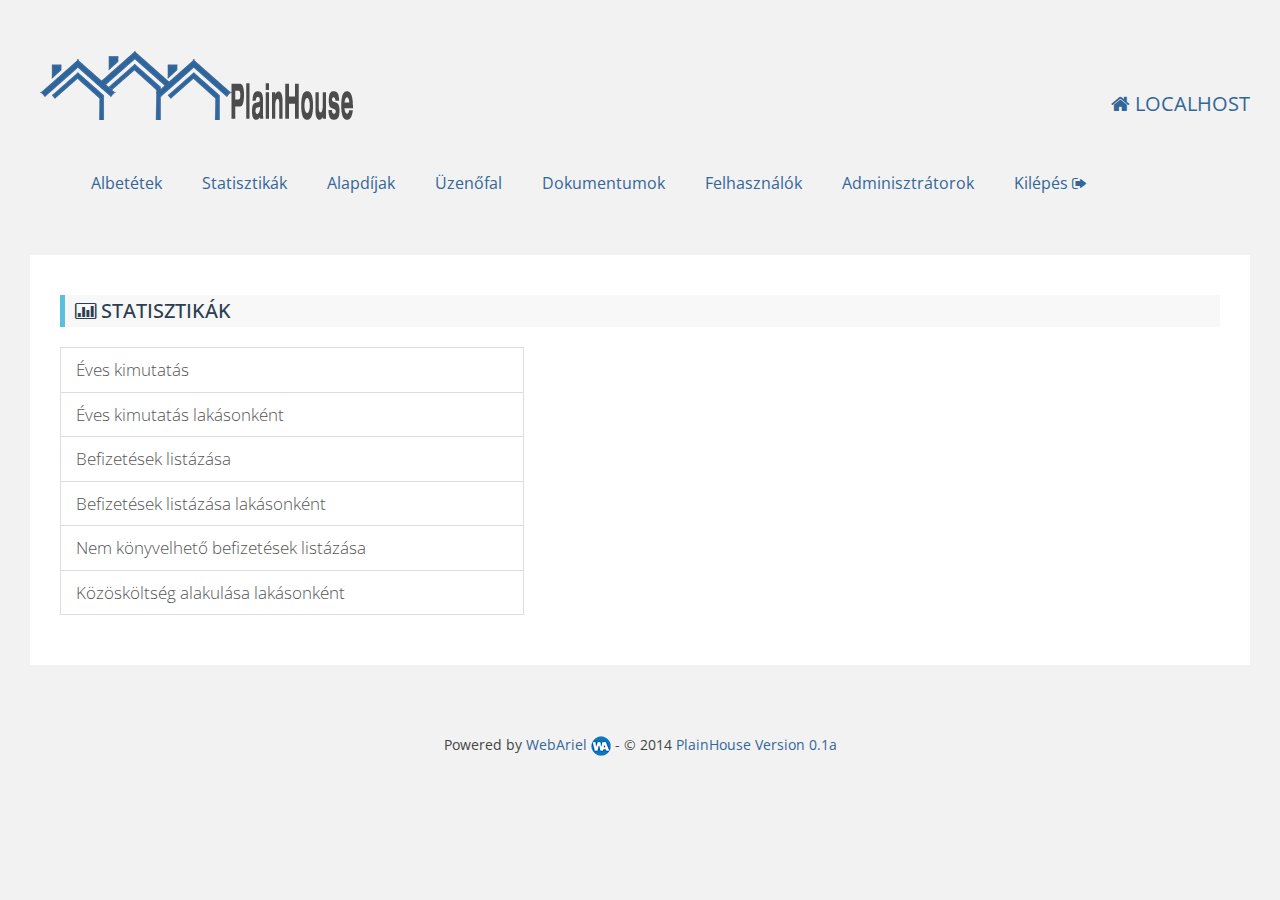
<file: sandbox.html>
<!doctype html>
<html>
    <head>
        <meta http-equiv="Content-Type" content="text/html; charset=UTF-8">
		<meta name="viewport" content="width=device-width, initial-scale=1.0">
		<link href="favicon.ico" rel="icon" type="image/x-icon" />
        <title>PlainHouse - LOCALHOST</title>
        <script src="js/jquery.js"></script>
        <script src="js/bootstrap.js"></script>
        <script src="js/bootstrap-dialog.js" type="text/javascript"></script>
        <script src="js/bootstrapValidator.js" type="text/javascript"></script>
		<script src="js/bootstrap-datepicker.js"></script>
        <script src="js/plainhome.js" type="text/javascript"></script>
        <script src="js/form-validator.js" type="text/javascript"></script>
        <script src="js/language/hu_HU.js" type="text/javascript"></script>
		<script src="js/print.js" type="text/javascript"></script>
        <link href='http://fonts.googleapis.com/css?family=Open+Sans' rel='stylesheet' type='text/css'>     
        <link href="css/bootstrap-dialog.css" rel="stylesheet" type="text/css"/>
		<link href="css/bootstrap.css" rel="stylesheet">
		<link href="css/style.css" rel="stylesheet">
		<link href="css/plainhome.css" rel="stylesheet">
		<link href="css/datepicker.css" rel="stylesheet">
		<link href="css/font-awesome.min.css" rel="stylesheet">
		<link href="css/bootstrapValidator.css" rel="stylesheet">
	<!--[if lt IE 9]>
		<script src="js/html5shiv.js"></script>
		<script src="js/respond.js"></script>
	<![endif]-->
            <script>
		$(document).ready(function() {
                    $('form').bootstrapValidator();
                });
		</script>
     </head>
    <body>
    <div class="container">
	    <div class="row">
	        <div class="col-md-8">
	            <div class="logo">
	                <a href="index.php"><img alt="PlainHome" src="pics/logo.png" /></a>
	            </div>
	        </div>
	        <div class="col-md-4 userInfo">
	            <p class="textRight"><i class="fa fa-home"></i> LOCALHOST</p>
	        </div>
	        <div>
	            <div class="nav">
	                <input type="checkbox" id="toggle" />
	            	            <div>
	                <label for="toggle" class="toggle" data-open="Menü" data-close="Bezár" onclick></label>
	                <ul class="menu">
			    <li><a href="deposits.php">Albetétek</a></li>                
	                    <li><a href="stat.php">Statisztikák</a></li>
	                    <li><a href="basedata.php">Alapdíjak</a></li>
	                    <li><a href="board_admin.php">Üzenőfal</a></li>
	                    <li><a href="documents.php">Dokumentumok</a></li>
	                    <li><a href="allresidents.php">Felhasználók</a></li>
	                    <li><a href="listadmin.php">Adminisztrátorok</a></li>
                            <li><a data-toggle="modal" href="#signOut">Kilépés <i class="fa fa-sign-out"></i></a></li>     
	                </ul>
	            </div>                </div>
			</div>
	    </div>
		<!-- -- KILEPES MODAL -- -->
		<div class="modal fade" id="signOut" tabindex="-1" role="dialog" aria-hidden="true">
			<div class="modal-dialog">
				<div class="modal-content">
					<div class="modal-body">
						<p class="lead">Biztosan ki akar lépni?</p>
					</div>
					<div class="modal-footer">
						<a href="index.php?logout=1" class="btn btn-success btn-icon-alt">Kilépés <i class="fa fa-sign-out"></i></a>
						<button type="button" class="btn btn-warning btn-icon" data-dismiss="modal"><i class="fa fa-times-circle"></i> Mégsem</button>
					</div>
				</div>
			</div>
		</div>
				<div class="content">
			<h3 class="info"><i class="fa fa-bar-chart-o"></i> Statisztikák</h3>
	        <div class="list-group">
				<a data-toggle="modal" href="#yearly" class="list-group-item">Éves kimutatás</a>
				<a data-toggle="modal" href="#yearlybydepo" class="list-group-item">Éves kimutatás lakásonként</a>
				<a data-toggle="modal" href="#payment" class="list-group-item">Befizetések listázása</a>
				<a data-toggle="modal" href="#depopayment" class="list-group-item">Befizetések listázása lakásonként</a>
				<a data-toggle="modal" href="#housepayment" class="list-group-item">Nem könyvelhető befizetések listázása</a>
				<a data-toggle="modal" href="#depoccosts" class="list-group-item">Közösköltség alakulása lakásonként</a>
	        </div>
		
	</div>
     <!-- -- Eves kimutatas modal-- -->
<div class="modal fade" id="yearly" tabindex="-1" role="dialog" aria-hidden="true">
    <div class="modal-dialog">
        <div class="modal-content">
            <div class="modal-header modal-primary">
                <button type="button" class="close" data-dismiss="modal" aria-hidden="true"><i class="fa fa-times"></i></button>
                <h4 class="modal-title">Éves statisztika</h4>
            </div>
            <form action="yearlystat.php" method="post">
                <div class="modal-body">
                    <div class="form-group">
                        <label for="year">Melyik évre kíváncsi?</label>
                        <input type="text" class="form-control" name="year" id="year" value="" data-bv-notempty="true"
                               data-bv-notempty-message="A mező kitöltése kötelező!">
                        <span class="help-block">Adja meg az évszámot!</span>
                    </div>
                    <div class="modal-footer">
                        <button type="submit" class="btn btn-success btn-icon"><i class="fa fa-check-square-o"></i> Választ</button>
                        <button type="button" class="btn btn-warning btn-icon" data-dismiss="modal"><i class="fa fa-times-circle"></i> Mégsem</button>
                    </div>
            </form>
        </div>
    </div>
</div>
</div>
    <!-- -- Eves kimutatas lakasonkent modal-- -->
<div class="modal fade" id="yearlybydepo" tabindex="-1" role="dialog" aria-hidden="true">
    <div class="modal-dialog">
        <div class="modal-content">
            <div class="modal-header modal-primary">
                <button type="button" class="close" data-dismiss="modal" aria-hidden="true"><i class="fa fa-times"></i></button>
                <h4 class="modal-title">Éves statisztika lakásonként</h4>
            </div>
            <form action="yearlydepostat.php" method="post">
                <div class="modal-body">
                    <div class="form-group">
                        <label for="year">Melyik évre kíváncsi?</label>
                    <input class="datepicker-yearlybydepo form-control" id="account_date" name="year" id="year">
                        
                        <span class="help-block">Adja meg az évszámot!</span>
  <script>
                        $('.datepicker-yearlybydepo').datepicker({
    format: " yyyy",
    viewMode: "years", 
    minViewMode: "years"
}).on('changeDate', function(ev){
						    $(this).datepicker('hide');
						});
                    </script>       
   </div>
                    <div class="form-group">
                        <label for="depoid">Melyik lakásra kíváncsi</label><select name="depoid" class="form-control" data-bv-notempty="true"
                               data-bv-notempty-message="Válasszon egy lakást!"><option value="" disabled selected>Válasszon...</option><option value="65">TÁRSASHÁZ</option><option value="1">fsz. / 1</option><option value="2">fsz. / 2</option><option value="3">fsz. / 3</option><option value="4">fsz. / 4</option><option value="5">1 / 5</option><option value="6">1 / 6</option><option value="7">1 / 7</option><option value="8">1 / 8</option><option value="9">1 / 9</option><option value="10">1 / 10</option><option value="11">2 / 11</option><option value="12">2 / 12</option><option value="13">2 / 13</option><option value="14">2 / 14</option><option value="15">2 / 15</option><option value="16">2 / 16</option><option value="17">3 / 17</option><option value="18">3 / 18</option><option value="19">3 / 19</option><option value="20">3 / 20</option><option value="21">3 / 21</option><option value="22">3 / 22</option><option value="23">4 / 23</option><option value="24">4 / 24</option><option value="25">4 / 25</option><option value="26">4 / 26</option><option value="27">4 / 27</option><option value="28">4 / 28</option><option value="29">5 / 29</option><option value="30">5 / 30</option><option value="31">5 / 31</option><option value="32">5 / 32</option><option value="33">5 / 33</option><option value="34">5 / 34</option><option value="35">6 / 35</option><option value="36">6 / 36</option><option value="37">6 / 37</option><option value="38">6 / 38</option><option value="39">6 / 39</option><option value="40">6 / 40</option><option value="41">7 / 41</option><option value="42">7 / 42</option><option value="43">7 / 43</option><option value="44">7 / 44</option><option value="45">7 / 45</option><option value="46">7 / 46</option><option value="47">8 / 47</option><option value="48">8 / 48</option><option value="49">8 / 49</option><option value="50">8 / 50</option><option value="51">8 / 51</option><option value="52">8 / 52</option><option value="53">9 / 53</option><option value="54">9 / 54</option><option value="55">9 / 55</option><option value="56">9 / 56</option><option value="57">9 / 57</option><option value="58">9 / 58</option><option value="59">10 / 59</option><option value="60">10 / 60</option><option value="61">10 / 61</option><option value="62">10 / 62</option><option value="63">10 / 63</option><option value="64">10 / 64</option></select>                            </div>
                    <div class="modal-footer">
                        <button type="submit" class="btn btn-success btn-icon"><i class="fa fa-check-square-o"></i> Választ</button>
                        <button type="button" class="btn btn-warning btn-icon" data-dismiss="modal"><i class="fa fa-times-circle"></i> Mégsem</button>
                    </div>
            </form>
        </div>
    </div>
</div>
</div>
 <!-- -- Befizetések listázása-- -->
<div class="modal fade" id="payment" tabindex="-1" role="dialog" aria-hidden="true">
    <div class="modal-dialog">
        <div class="modal-content">
            <div class="modal-header modal-primary">
                <button type="button" class="close" data-dismiss="modal" aria-hidden="true"><i class="fa fa-times"></i></button>
                <h4 class="modal-title">Éves statisztika</h4>
            </div>
            <form action="paymentstat.php" method="post">
                <div class="modal-body">
                    <div class="form-group">
                        <label for="year">Melyik évre kíváncsi?</label>
                        <input type="text" class="form-control" name="year" id="year" value="" data-bv-notempty="true"
                               data-bv-notempty-message="A mező kitöltése kötelező!">
                        <span class="help-block">Adja meg az évszámot!</span>
                    </div>
                    <div class="modal-footer">
                        <button type="submit" class="btn btn-success btn-icon"><i class="fa fa-check-square-o"></i> Választ</button>
                        <button type="button" class="btn btn-warning btn-icon" data-dismiss="modal"><i class="fa fa-times-circle"></i> Mégsem</button>
                    </div>
            </form>
        </div>
    </div>
</div>
</div>
<!-- -- Nem könyvelhető befizetések listázása-- -->
<div class="modal fade" id="housepayment" tabindex="-1" role="dialog" aria-hidden="true">
    <div class="modal-dialog">
        <div class="modal-content">
            <div class="modal-header modal-primary">
                <button type="button" class="close" data-dismiss="modal" aria-hidden="true"><i class="fa fa-times"></i></button>
                <h4 class="modal-title">Éves statisztika</h4>
            </div>
            <form action="housepaymentstat.php" method="post">
                <div class="modal-body">
                    <div class="form-group">
                        <label for="year">Melyik évre kíváncsi?</label>
                        <input type="text" class="form-control" name="year" id="year" value="" data-bv-notempty="true"
                               data-bv-notempty-message="A mező kitöltése kötelező!">
                        <span class="help-block">Adja meg az évszámot!</span>
                    </div>
                    <div class="modal-footer">
                        <button type="submit" class="btn btn-success btn-icon"><i class="fa fa-check-square-o"></i> Választ</button>
                        <button type="button" class="btn btn-warning btn-icon" data-dismiss="modal"><i class="fa fa-times-circle"></i> Mégsem</button>
                    </div>
            </form>
        </div>
    </div>
</div>
</div>   
 <!-- -- Befizetesek lakasonkent modal-- -->
<div class="modal fade" id="depopayment" tabindex="-1" role="dialog" aria-hidden="true">
    <div class="modal-dialog">
        <div class="modal-content">
            <div class="modal-header modal-primary">
                <button type="button" class="close" data-dismiss="modal" aria-hidden="true"><i class="fa fa-times"></i></button>
                <h4 class="modal-title">Befizetések listázása lakásonként</h4>
            </div>
            <form action="depopaymentstat.php" method="post">
                <div class="modal-body">
                    <div class="form-group">
                        <label for="year">Melyik évre kíváncsi?</label>
                        <input type="text" class="form-control" name="year" id="year" value="" data-bv-notempty="true"
                               data-bv-notempty-message="A mező kitöltése kötelező!">
                        <span class="help-block">Adja meg az évszámot!</span>
                    </div>
                    <div class="form-group">
                        <label for="depoid">Melyik lakásra kíváncsi</label><select name="depoid" class="form-control" data-bv-notempty="true"
                               data-bv-notempty-message="Válasszon egy lakást!"><option value="" disabled selected>Válasszon...</option><option value="65">TÁRSASHÁZ</option><option value="1">fsz. / 1</option><option value="2">fsz. / 2</option><option value="3">fsz. / 3</option><option value="4">fsz. / 4</option><option value="5">1 / 5</option><option value="6">1 / 6</option><option value="7">1 / 7</option><option value="8">1 / 8</option><option value="9">1 / 9</option><option value="10">1 / 10</option><option value="11">2 / 11</option><option value="12">2 / 12</option><option value="13">2 / 13</option><option value="14">2 / 14</option><option value="15">2 / 15</option><option value="16">2 / 16</option><option value="17">3 / 17</option><option value="18">3 / 18</option><option value="19">3 / 19</option><option value="20">3 / 20</option><option value="21">3 / 21</option><option value="22">3 / 22</option><option value="23">4 / 23</option><option value="24">4 / 24</option><option value="25">4 / 25</option><option value="26">4 / 26</option><option value="27">4 / 27</option><option value="28">4 / 28</option><option value="29">5 / 29</option><option value="30">5 / 30</option><option value="31">5 / 31</option><option value="32">5 / 32</option><option value="33">5 / 33</option><option value="34">5 / 34</option><option value="35">6 / 35</option><option value="36">6 / 36</option><option value="37">6 / 37</option><option value="38">6 / 38</option><option value="39">6 / 39</option><option value="40">6 / 40</option><option value="41">7 / 41</option><option value="42">7 / 42</option><option value="43">7 / 43</option><option value="44">7 / 44</option><option value="45">7 / 45</option><option value="46">7 / 46</option><option value="47">8 / 47</option><option value="48">8 / 48</option><option value="49">8 / 49</option><option value="50">8 / 50</option><option value="51">8 / 51</option><option value="52">8 / 52</option><option value="53">9 / 53</option><option value="54">9 / 54</option><option value="55">9 / 55</option><option value="56">9 / 56</option><option value="57">9 / 57</option><option value="58">9 / 58</option><option value="59">10 / 59</option><option value="60">10 / 60</option><option value="61">10 / 61</option><option value="62">10 / 62</option><option value="63">10 / 63</option><option value="64">10 / 64</option></select>                    </div>
                    <div class="modal-footer">
                        <button type="submit" class="btn btn-success btn-icon"><i class="fa fa-check-square-o"></i> Választ</button>
                        <button type="button" class="btn btn-warning btn-icon" data-dismiss="modal"><i class="fa fa-times-circle"></i> Mégsem</button>
                    </div>
            </form>
        </div>
    </div>
</div>
</div>
<!-- -- Kozoskoltseg lakasonkent modal-- -->
<div class="modal fade" id="depoccosts" tabindex="-1" role="dialog" aria-hidden="true">
    <div class="modal-dialog">
        <div class="modal-content">
            <div class="modal-header modal-primary">
                <button type="button" class="close" data-dismiss="modal" aria-hidden="true"><i class="fa fa-times"></i></button>
                <h4 class="modal-title">Közösköltség alakulása lakásonként</h4>
            </div>
            <form action="depoccost.php" method="post">
                <div class="modal-body">
                    <div class="form-group">
                        <label for="year">Melyik évre kíváncsi?</label>
                        <input type="text" class="form-control" name="year" id="year" value="" data-bv-notempty="true"
                               data-bv-notempty-message="A mező kitöltése kötelező!">
                        <span class="help-block">Adja meg az évszámot!</span>
                    </div>
                    <div class="form-group">
                    <label for="depoid">Melyik lakásra kíváncsi</label><select name="depoid" class="form-control" data-bv-notempty="true"
                               data-bv-notempty-message="Válasszon egy lakást!"><option value="" disabled selected>Válasszon...</option><option value="65">TÁRSASHÁZ</option><option value="1">fsz. / 1</option><option value="2">fsz. / 2</option><option value="3">fsz. / 3</option><option value="4">fsz. / 4</option><option value="5">1 / 5</option><option value="6">1 / 6</option><option value="7">1 / 7</option><option value="8">1 / 8</option><option value="9">1 / 9</option><option value="10">1 / 10</option><option value="11">2 / 11</option><option value="12">2 / 12</option><option value="13">2 / 13</option><option value="14">2 / 14</option><option value="15">2 / 15</option><option value="16">2 / 16</option><option value="17">3 / 17</option><option value="18">3 / 18</option><option value="19">3 / 19</option><option value="20">3 / 20</option><option value="21">3 / 21</option><option value="22">3 / 22</option><option value="23">4 / 23</option><option value="24">4 / 24</option><option value="25">4 / 25</option><option value="26">4 / 26</option><option value="27">4 / 27</option><option value="28">4 / 28</option><option value="29">5 / 29</option><option value="30">5 / 30</option><option value="31">5 / 31</option><option value="32">5 / 32</option><option value="33">5 / 33</option><option value="34">5 / 34</option><option value="35">6 / 35</option><option value="36">6 / 36</option><option value="37">6 / 37</option><option value="38">6 / 38</option><option value="39">6 / 39</option><option value="40">6 / 40</option><option value="41">7 / 41</option><option value="42">7 / 42</option><option value="43">7 / 43</option><option value="44">7 / 44</option><option value="45">7 / 45</option><option value="46">7 / 46</option><option value="47">8 / 47</option><option value="48">8 / 48</option><option value="49">8 / 49</option><option value="50">8 / 50</option><option value="51">8 / 51</option><option value="52">8 / 52</option><option value="53">9 / 53</option><option value="54">9 / 54</option><option value="55">9 / 55</option><option value="56">9 / 56</option><option value="57">9 / 57</option><option value="58">9 / 58</option><option value="59">10 / 59</option><option value="60">10 / 60</option><option value="61">10 / 61</option><option value="62">10 / 62</option><option value="63">10 / 63</option><option value="64">10 / 64</option></select>                    </div>
                    <div class="modal-footer">
                        <button type="submit" class="btn btn-success btn-icon"><i class="fa fa-check-square-o"></i> Választ</button>
                        <button type="button" class="btn btn-warning btn-icon" data-dismiss="modal"><i class="fa fa-times-circle"></i> Mégsem</button>
                    </div>
            </form>
        </div>
    </div>
</div>
</div>			</div>
			<div class="footer">
				<p class="textCenter">
                                        Powered by <a href="http://webariel.hu?utm_source=LOCALHOST&utm_medium=footer&utm_campaign=copyright" target="_blank">WebAriel <img src="./pics/wa_logo.png"></a> - &copy; 2014 <a href="http://webariel.hu?utm_source=LOCALHOST&utm_medium=footer&utm_campaign=copyright2" target="_blank">PlainHouse Version 0.1a</a></p>
			</div>
		</div>
		<script src="js/stacktable.js" type="text/javascript"></script>
		
	</body>
	</html>
</file>
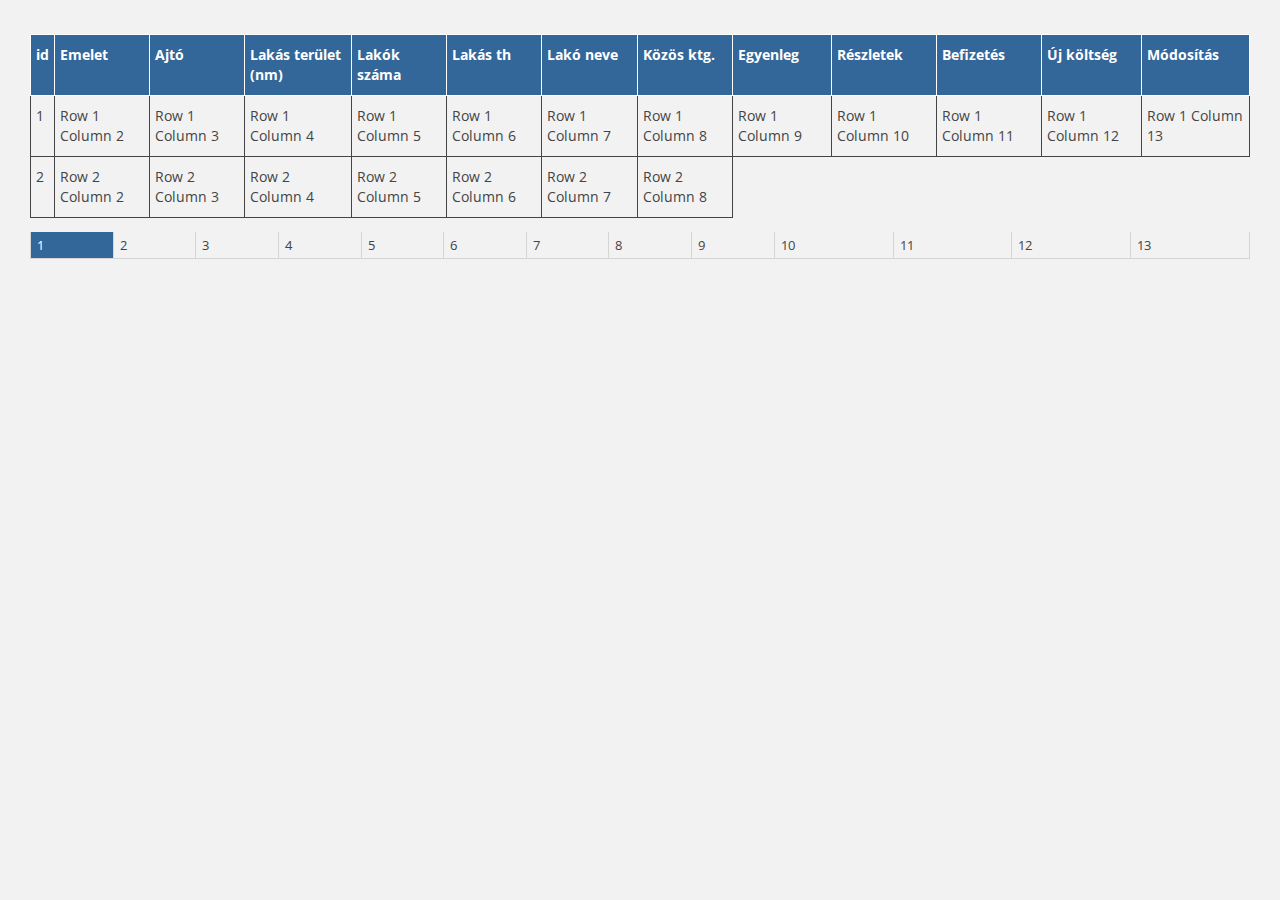
<file: table-test.html>
<!doctype html>
<html>
<head>
	<meta http-equiv="Content-Type" content="text/html; charset=UTF-8">
	<meta name="viewport" content="width=device-width, initial-scale=1.0">
	<link href="favicon.ico" rel="icon" type="image/x-icon" />
    <script src="js/jquery.js"></script>
    <script src="js/bootstrap.js"></script>
    <script src="js/bootstrap-dialog.js" type="text/javascript"></script>
    <script src="js/bootstrapValidator.js" type="text/javascript"></script>
    <script src="js/plainhome.js" type="text/javascript"></script>
    <script src="js/form-validator.js" type="text/javascript"></script>
    <script src="js/language/hu_HU.js" type="text/javascript"></script>
	<script src="js/print.js" type="text/javascript"></script>
    <link href='http://fonts.googleapis.com/css?family=Open+Sans' rel='stylesheet' type='text/css'>     
    <link href="css/bootstrap-dialog.css" rel="stylesheet" type="text/css"/>
	<link href="css/bootstrap.css" rel="stylesheet">
	<link href="css/style.css" rel="stylesheet">
	<link href="css/plainhome.css" rel="stylesheet">
	<link href="css/datepicker.css" rel="stylesheet">
	<link href="css/font-awesome.min.css" rel="stylesheet">
	<link href="css/bootstrapValidator.css" rel="stylesheet">
<!--[if lt IE 9]>
	<script src="js/html5shiv.js"></script>
	<script src="js/respond.js"></script>
<![endif]-->
<title>tablazat div-el</title>
<style type="text/css">
    .Table
    {
        display: table;
		border-collapse: collapse;
	    border-spacing: 0;
		width: 100%;
		margin: 1em 0;
		
    }
 
    .Heading
    {
        display: table-row;
        font-weight: bold;
        text-align: left;
		background: #336699;
		color: #fff;
	    border-top: 1px solid #d5d5d5;
    }
    .Row
    {
        display: table-row;
    }
    .Cell
    {
        display: table-cell;
        border: solid;
        border-width: thin;
        padding-left: 5px;
        padding-right: 5px;
    }
    .Cell1
    {
        display: table-cell;
        border: solid;
        border-width: thin;
        padding-left: 5px;
        padding-right: 5px;
    }
.left{float:left;}
</style>
</head>
<body>
	<div class="Table">
 
    <div class="Heading">
        <div class="Cell">
            <p>id</p>
        </div>
        <div class="Cell">
            <p>Emelet</p>
        </div>
        <div class="Cell">
            <p>Ajtó</p>
        </div>
        <div class="Cell">
            <p>Lakás terület (nm)</p>
        </div>
        <div class="Cell">
            <p>Lakók száma</p>
        </div>
        <div class="Cell">
            <p class="tool-tip" title="Lakás tulajdoni hányad">Lakás th</p>
        </div>
        <div class="Cell">
            <p>Lakó neve</p>
        </div>
        <div class="Cell">
            <p class="tool-tip" title="Közösköltség">Közös ktg.</p>
        </div>
        <div class="Cell">
            <p>Egyenleg</p>
        </div>
        <div class="Cell no-print">
            <p>Részletek</p>
        </div>
        <div class="Cell no-print">
            <p class="tool-tip" title="Új könyvelt befizetés rögzítése">Befizetés</p>
        </div>
        <div class="Cell no-print">
            <p class="tool-tip" title="Új költség rögzítése">Új költség</p>
        </div>
        <div class="Cell">
            <p>Módosítás</p>
        </div>
    </div>
    <div class="Row">
        <div class="Cell">
            <p>1</p>
        </div>
        <div class="Cell">
            <p>Row 1 Column 2</p>
        </div>
        <div class="Cell">
            <p>Row 1 Column 3</p>
        </div>
        <div class="Cell">
            <p>Row 1 Column 4</p>
        </div>
        <div class="Cell">
            <p>Row 1 Column 5</p>
        </div>
        <div class="Cell">
            <p>Row 1 Column 6</p>
        </div>
        <div class="Cell">
            <p>Row 1 Column 7</p>
        </div>
        <div class="Cell">
            <p>Row 1 Column 8</p>
        </div>
        <div class="Cell">
            <p>Row 1 Column 9</p>
        </div>
        <div class="Cell">
            <p>Row 1 Column 10</p>
        </div>
        <div class="Cell">
            <p>Row 1 Column 11</p>
        </div>
        <div class="Cell">
            <p>Row 1 Column 12</p>
        </div>
        <div class="Cell">
            <p>Row 1 Column 13</p>
        </div>
    </div>

 	<div class="Cell1" >
        <p>2</p>
    </div>
 	<div class="Cell1">
        <p>Row 2 Column 2</p>
    </div>
    <div class="Cell1">
        <p>Row 2 Column 3</p>
    </div>
    <div class="Cell1">
        <p>Row 2 Column 4</p>
    </div>
    <div class="Cell1">
        <p>Row 2 Column 5</p>
    </div>
    <div class="Cell1">
        <p>Row 2 Column 6</p>
    </div>
    <div class="Cell1">
        <p>Row 2 Column 7</p>
    </div>
    <div class="Cell1">
        <p>Row 2 Column 8</p>
    </div>
</div>
<table style="width:100%;">
	<tr>
		<td class="tdprimary" colspan="3">1</td>
		<td>2</td>
		<td>3</td>
		<td>4</td>
		<td>5</td>
		<td>6</td>
		<td>7</td>
		<td>8</td>
		<td>9</td>
		<td>10</td>
		<td>11</td>
		<td>12</td>
		<td>13</td>
	</tr>
</table>
</div>
 

</body>
</html>
</file>
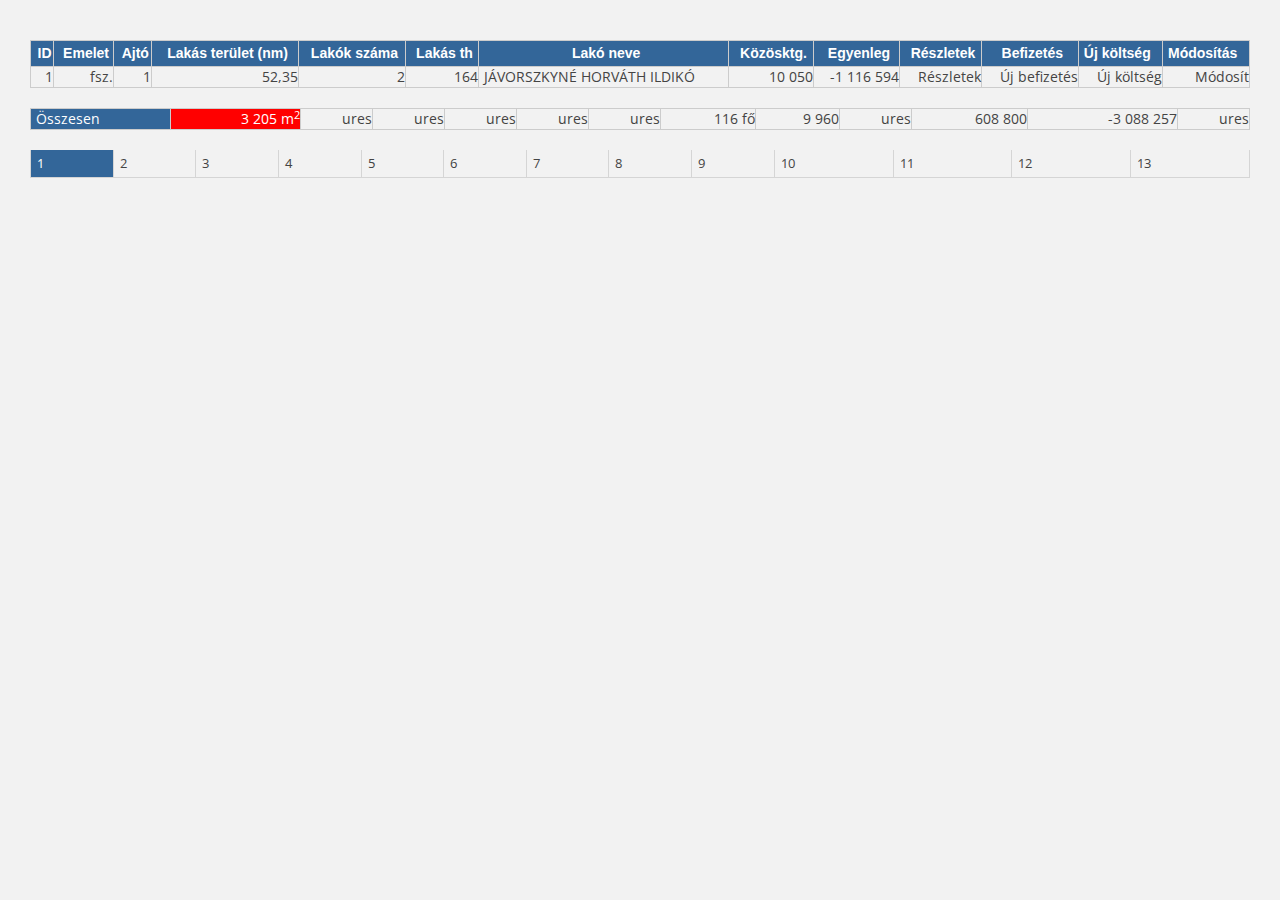
<file: table2.html>
<!doctype html>
<html>
<head>
	<meta http-equiv="Content-Type" content="text/html; charset=UTF-8">
	<meta name="viewport" content="width=device-width, initial-scale=1.0">
	<link href="favicon.ico" rel="icon" type="image/x-icon" />
    <script src="js/jquery.js"></script>
    <script src="js/bootstrap.js"></script>
    <script src="js/bootstrap-dialog.js" type="text/javascript"></script>
    <script src="js/bootstrapValidator.js" type="text/javascript"></script>
    <script src="js/plainhome.js" type="text/javascript"></script>
    <script src="js/form-validator.js" type="text/javascript"></script>
    <script src="js/language/hu_HU.js" type="text/javascript"></script>
	<script src="js/print.js" type="text/javascript"></script>
    <link href='http://fonts.googleapis.com/css?family=Open+Sans' rel='stylesheet' type='text/css'>     
    <link href="css/bootstrap-dialog.css" rel="stylesheet" type="text/css"/>
	<link href="css/bootstrap.css" rel="stylesheet">
	<link href="css/style.css" rel="stylesheet">
	<link href="css/plainhome.css" rel="stylesheet">
	<link href="css/datepicker.css" rel="stylesheet">
	<link href="css/font-awesome.min.css" rel="stylesheet">
	<link href="css/bootstrapValidator.css" rel="stylesheet">
<!--[if lt IE 9]>
	<script src="js/html5shiv.js"></script>
	<script src="js/respond.js"></script>
<![endif]-->
<title>tablazat div-el</title>
<style type="text/css">
.container{
    display:table;
    width:100%;
    border-collapse: collapse;
    }
.heading {
     font-weight: bold;
     display:table-row;
     background-color:#336699;
     text-align: left;
     line-height: 25px;
     font-size: 14px;
     font-family:arial;
     color:#fff;
    
}
.table-row{  
     display:table-row;
     text-align: right;
}
.col{
    display:table-cell;
    border: 1px solid #CCC;
	padding:0 0 0 5px;
}
.colh{
    display:table-cell;
    border: 1px solid #CCC;
	padding:0 0 0 5px;
	text-align: center;
}

  </style>
</head>

 
<body>
	<div>
	<div class="container">
	    <div class="heading">
	         <div class="colh">ID</div>
	         <div class="colh">Emelet</div>
	         <div class="colh">Ajtó</div>
	         <div class="colh">Lakás terület (nm)</div>
	         <div class="colh">Lakók száma</div>
	         <div class="colh tool-tip" title="Lakás tulajdoni hányad">Lakás th</div>
	         <div class="colh"> Lakó neve </div>
	         <div class="colh tool-tip" title="Közösköltség">Közösktg.</div>
	         <div class="colh">Egyenleg</div>
	         <div class="colh no-print">Részletek</div>
	         <div class="colh no-print tool-tip" title="Új könyvelt befizetés rögzítése">Befizetés</div>
	         <div class="col no-print tool-tip" title="Új költség rögzítése">Új költség</div>
	         <div class="col no-print">Módosítás</div>
	    </div>
	    <div class="table-row">
	         <div class="col">1</div>
	         <div class="col">fsz.</div>
			 <div class="col">1</div>
	         <div class="col">52,35</div>
	         <div class="col">2</div>
	         <div class="col">164</div>
	         <div class="col" style='text-align:left;'>JÁVORSZKYNÉ HORVÁTH ILDIKÓ</div>
	         <div class="col">10 050</div>
	         <div class="col">-1 116 594</div>
	         <div class="col">Részletek</div>
	         <div class="col">Új befizetés</div>
	         <div class="col">Új költség</div>
	         <div class="col">Módosít</div>
	    </div>
	</div>
	<div class="container">
	    <div class="table-row">
	         <div class="col tdprimary" style='text-align:left;'>Összesen</div>
	         <div class="col tdwarning">3 205 m<sup>2</sup></div>
			 <div class="col">ures</div>
			<div class="col">ures</div>
			<div class="col">ures</div>
			<div class="col">ures</div>
			<div class="col">ures</div>
	         <div class="col warning">116 fő</div>
	         <div class="col">9 960</div>
	         <div class="col">ures</div>
	         <div class="col">608 800</div>
	         <div class="col">-3 088 257</div>
	         <div class="col">ures</div>
	    </div>
	</div>
	<table class="container" style="width:100%;">
		<tr>
			<td class="tdprimary" colspan="3">1</td>
			<td>2</td>
			<td>3</td>
			<td>4</td>
			<td>5</td>
			<td>6</td>
			<td>7</td>
			<td>8</td>
			<td>9</td>
			<td>10</td>
			<td>11</td>
			<td>12</td>
			<td>13</td>
		</tr>
	</table>
	</div>
</body>
</html>
</file>
<file: css/plainhome.css>
/* ==========================================
	The Basics
   ========================================== */
body { padding: 20px 30px; }

a {
	color: #336699;
	text-decoration: none;
}
	a:hover {
		color: #2c3e50;
		text-decoration: none;
	}
	a:focus {
	  outline: none !important;
	  text-decoration: none !important;
	}

hr {
  border: 0;
  margin: 1.35em auto;
  max-width: 50%;
  background-position: 50%;
  box-sizing: border-box;
  height: 8px;
  background-image: url('data:image/svg+xml,<svg xmlns="http://www.w3.org/2000/svg" width="3px" height="3px" viewBox="0 0 3 3" fill="hsla(0, 0%, 75%, 1.0)"><polygon points="0,0.5 0,1.5 1.5,3 2.5,3"/><polygon points="2.5,0 1.5,0 3,1.5 3,0.5"/></svg>');
  background-size: 3px 3px;
}

img {
    max-width: 100%;
    height: auto;
    vertical-align: middle;
    border: 0;
    -ms-interpolation-mode: bicubic;
}
img.imgFrame {
	border: 6px solid #f0f0f0;
    box-shadow: 0 1px 2px #999999;
}

.textCenter { text-align: center; }
.textRight { text-align: right; font-size: 1.4em; color: #336699; margin: 50px 0 0 0;}
.paddingLeft { padding-left: 10px; }

.floatRight { float: right; }

/* ==========================================
	Header
   ========================================== */
//.navbar { margin-bottom: 30px; }

.logo:before, .logo:after {
    content: " ";
    display: table;
}
.logo:after {
    clear: both;
}
.logo {
    max-height: 42px;
    overflow-x: visible;
	margin-bottom: 30px;
}

@media (max-width: 992px) {
	.userInfo { display: none; }
}

/* ==========================================
	Footer
   ========================================== */
.footer:before, .footer:after {
    content: " ";
    display: table;
}
.footer:after {
    clear: both;
}
.footer {
    overflow-x: visible;
	margin-top: 30px;
}
	.footer span {
		margin: 0 10px;
		font-size: 10px;
		color: #999999;
	}

/* ==========================================
	Page Specific Styles
   ========================================== */
.uploadImg {
    max-width: 100%;
    height: auto;
    vertical-align: middle;
    border: 10px solid white;
	box-shadow: 0 1px 2px #999;
    -ms-interpolation-mode: bicubic;
	margin: 5px 0;
}

.avatar {
	border: 3px solid #f0f0f0;
    box-shadow: 0 1px 2px #999999;
	float: left;
	margin: 0 20px 10px 0;
	height: 85px;
}

.light { color: #777; }
.isAccepted { color: #008000; font-weight: bold; }
.isDeclined { color: #ce3d3d; }
.padTop { margin-top: 20px; }
.amtDue { color: #ce3d3d; font-weight: bold; }
.has-refund { color: #eea236; font-weight: normal; font-size: 10px; }

tr.completed { background: #f0f0f0; }

.reportSet {
    border: 1px solid #cccccc;
    border-radius: 0;
    min-height: 20px;
    padding: 9px;
}
.reportTotal {
    background: none repeat scroll 0 0 #f5f5f5;
    border: 1px solid #d5d5d5;
    font-size: 14px;
    padding: 0.25em 0.5em;
}

.reportFooter {
	margin: 20px 0 0;
	font-size: 13px;
	color: #999999;
}

.requiredField {
	color: #999;
	font-weight: normal;
	font-size: 10px;
}

/* ==========================================
	Alert Notifications
   ========================================== */
.alertMsgmod {
    font-size: 14px;
	font-family: 'Open Sans', sans-serif;
    line-height: 1.5em;
    margin: 20px 0;
    padding: 12px 30px 10px 20px;
    position: relative;
}



.alertMsg {
    font-size: 14px;
	font-family: 'Open Sans', sans-serif;
    line-height: 1.5em;
    margin: 20px 0;
    padding: 12px 30px 10px 20px;
    position: relative;
}
	.alertMsg i {
		font-size: 18px;
		margin-right: 10px;
	}

.alertMsg .alert-close {
    background: url([data-uri]) no-repeat scroll 0 0 transparent;
    display: block;
    height: 12px;
    opacity: 0.4;
    overflow: hidden;
    position: absolute;
    right: 10px;
    text-indent: -999px;
    top: 15px;
    width: 12px;
}
	.alertMsg .alert-close:hover { opacity: 1; }

.alertMsg.default {
    background-color: #ffffff;
    border: 1px #cccccc solid;
    color: #333333;
}
.alertMsg.primary {
    background-color: #428bca;
    border: 1px #357ebd solid;
    color: #ffffff;
}
.alertMsg.info {
    background-color: #5bc0de;
    border: 1px #46b8da solid;
    color: #ffffff;
}
.alertMsg.success {
    background-color: #5cb85c;
    border: 1px #4cae4c solid;
    color: #ffffff;
}
.alertMsg.warning {
    background-color: #f0ad4e;
    border: 1px #eea236 solid;
    color: #ffffff;
}
.alertMsg.danger {
    background-color: #d9534f;
    border: 1px #d43f3a solid;
    color: #ffffff;
}
.alertMsg.inverse {
    background-color: #474949;
    border: 1px #000 solid;
    color: #ffffff;
}

/* ==========================================
	StackTable Data Tables
   ========================================== */
table {
    border-collapse: collapse;
    border-spacing: 0;
	width: 100%;
	margin: 1em 0;
	//table-layout: fixed;
}
tr { border-bottom: 1px solid #d5d5d5; }

th {
	background: #f5f5f5;
	color: #444;
	//font-weight: bold;
    border-top: 1px solid #d5d5d5;
}
.primaryth{
	background: #336699;
	color: #ffffff;
	font-size:0.8em ;
        border-top: none; 
}
.warningtr{
	background: red;
	color: #ffffff;
}
	th:first-of-type { border-left: 1px solid #d5d5d5; }
    th { border-right: 1px solid #d5d5d5; }
	td, th {
		padding: 4px 2px 4px 6px;
		text-align: left;
		font-size: 13px;
	}
	td:first-of-type { border-left: 1px solid #d5d5d5; }
	td { border-right: 1px solid #d5d5d5; }
	td a { font-weight: normal; }
	td a:hover { text-decoration: none; }

.sub {
    font-weight: bold;
    background: #f5f5f5;
}

.primary th {
    background: #336699;
    color: #ffffff;
	padding: 10px;
}
    .sub.primary  {
        font-weight: bold;
        color: #336699;
    }

.success th {
    background: #5cb85c;
    color: #ffffff;
}
    .sub.success  {
        font-weight: bold;
        color: #5cb85c;
    }
	.tdsuccess {
		background: #5cb85c;
		color: #ffffff;
	//	border-top: solid 1px #5cb85c;
	}
.warning th {
    background: red;
    color: #ffffff;
}
.warning tr {
    background: red;
    color: #ffffff;
}

.tdprimary {
	background: #336699;
	color: #ffffff;
//	border-top: solid 1px #336699;
}
.tdwarning {
	background: red;
	color: #ffffff;
//	border-top: solid 1px red;
}
    .sub.warning  {
        font-weight: bold;
        color: #f0ad4e;
    }
.danger th {
    background: #d9534f;
    color: #ffffff;
}
    .sub.danger  {
        font-weight: bold;
        color: #d9534f;
    }
.info th {
    background: #5bc0de;
    color: #ffffff;
}
    .sub.info  {
        font-weight: bold;
        color: #5bc0de;
    }

.pwarning {
	font-style: bold;
	font-size: 1.2em;
	color: red;
	padding: 0 0 0 15px;
}

.stacktable { width: 100%; }
.st-head-row a { color: #444 !important; }
.st-head-row.st-head-row-main { font-size: 14px; padding-top: .4em; }
.st-key {
	padding-left: 1%;
    text-align: center;
//	font-weight: bold;
}
.st-val { text-align: center; }

.stacktable.large-only { display: table; }
.small-only { display: none; }

.table-striped  tr:nth-child(odd) > td,
.table-striped tr:nth-child(odd) > th {
  background-color: #f9f9f9;
}

.table-hover  tr:hover > td,
.table-hover  tr:hover > th {
  background-color: #f5f5f5;
}

@media only screen and (max-width: 650px) {
	.large-only { display: none; }
	.stacktable.small-only { display: table; }
}

/* ==========================================
	Sidebar Lists
   ========================================== */
dl {
    margin-bottom: 0;
    width: 100%;
}
dd {
	width: 100%;
    padding: 5px 10px;
    margin-bottom: -1px;
    margin-left: 0;
    border: 1px solid #e7e7e7;
    border-top: none;
    float: left;
}
	dd p.updatedOn {
		color: #888888;
		font-size: 12px;
		margin-bottom: 20px;
	}

dt { font-weight: normal; }
	dt a {
		border: 1px solid #e7e7e7;
		cursor: pointer;
		display: inline-block;
		margin-bottom: -1px;
		padding: 5px 10px;
		text-decoration: none !important;
		width: 100%;
	}
		dt a:hover, dt a:focus {
			background: #f8f8f8;
		}
		dt a i { margin-right: 4px; }
	dt.noneFound a { cursor: default; }
	dt span {
		float: right;
		color: #888888;
		text-shadow: 1px 1px 1px #fff;
		font-size: 12px;
	}
	
/* ==========================================
	Property Picture Gallery
   ========================================== */
.gallery {
	float: left;
}
	.gallery > a > img {
		border: 2px solid #ffffff;
		box-shadow: 0 1px 2px #999999;
		margin: 3px 1px;
		width: 72px;
		max-height: 50px;
	}
	
.modal-body > img { max-width: 540px; }

/* ==========================================
	List Boxes
   ========================================== */
.listBoxes, .listBoxesRow {
    border: 1px solid #dcdcdc;
    float: left;
    margin: 0.25%;
    padding: 10px;
}
	.listBoxes { width: 24.5%; }
	.listBoxesRow { width: 49.5%; }

.listBoxes h3, .listBoxesRow h3 {
    color: #428bca;
    font-family: "Open Sans";
    font-size: 18px;
    margin: 0;
}
	.listBoxes h3 span, .listBoxesRow h3 span { font-size: 14px; }

@media (min-width: 992px) and (max-width: 1199px) {
	.listBoxes, .listBoxesRow {
		width: 49.5%;
	}
}
@media (max-width: 991px) {
	.listBoxes, .listBoxesRow {
		margin: 0.25% 0;
		width: 99.5%;
	}
}

/* ==========================================
	Service Request Notes
   ========================================== */
#notes {
    margin-bottom: 0;
}
.note-body {
    background-color: #f8f8f8;
    margin-bottom: 10px;
    padding: 10px;
    border: 1px solid #e7e7e7;
	min-height: 110px;
}
	.note-body .avatar {
		float: left;
		margin-right: 20px;
		height: 85px;
	}
	.note-body.admin { border: 1px solid #5bc0de; }

.note-text { overflow: hidden; }
	.note-text p { margin-bottom: 10px; }

.note-author, .note-date {
    color: #444444;
    float: left;
    font-size: 14px;
    font-weight: 600;
    margin-bottom: 10px;
    margin-right: 10px;
}
	.note-date {
		color: #999;
		float: none;
		font-weight: 200;
	}

.note-edit-link {
    display: inline;
    font-size: 90%;
	line-height: 16px;
}

/* ==========================================
	Tool Tips
   ========================================== */
.tooltips {
    display: none;
    position: absolute;
    margin-top: -50px;
	padding: 6px 12px;
	font-size: 15px;
	font-family: 'Open Sans', sans-serif;
	line-height: 16px;
    background-color: #f0f0f0;
	border: 1px solid #d5d5d5;
    color: #222222;
}

/* ==========================================
	Nyomtatas
   ========================================== */
 @media print {
  body * {
    visibility: hidden;
  }
  #section-to-print, #section-to-print * {
    visibility: visible;
    
  }
  #section-to-print {
    position: absolute;
    left: 0;
    top: 0;
    width: 100%;
  }
}
</file>
<file: css/style.css>
/* ==========================================
			Bootstrap Overwrites
		   ========================================== */		
		body {
		    background:  #f2f2f2;
		    color: #444444;
		    font-family: "Open Sans",sans-serif;
		    font-size: 14px;
		    line-height: 1.42857;
		}

		h1, h2, h3, h4, h5, h6,
		.h1, .h2, .h3, .h4, .h5, .h6 {
		  font-family: "Open Sans", sans-serif;
		  color: #999999;
		  line-height: 1.1;
		  padding: 2px 0;
		  margin-top: 10px;
		  margin-bottom: 20px;
		}
			h3.default {
				background: #f8f8f8;
				padding: 5px 10px 5px 10px;
				color: #2c3e50;
				border-left: 5px solid #474949;
				font-size: 20px;
				text-transform: uppercase;
			}
			h3.primary {
				background: #f8f8f8;
				padding: 5px 10px 5px 10px;
				color: #2c3e50;
				border-left: 5px solid #336699;
				font-size: 20px;
				text-transform: uppercase;
			}
			h3.info {
				background: #f8f8f8;
				padding: 5px 10px 5px 10px;
				color: #2c3e50;
				border-left: 5px solid #5bc0de;
				font-size: 20px;
				text-transform: uppercase;
			}
			h3.success {
				background: #f8f8f8;
				padding: 5px 10px 5px 10px;
				color: #2c3e50;
				border-left: 5px solid #5cb85c;
				font-size: 20px;
				text-transform: uppercase;
			}
			h3.warning {
				background: #f8f8f8;
				padding: 5px 10px 5px 10px;
				color: #2c3e50;
				border-left: 5px solid #f0ad4e;
				font-size: 20px;
				text-transform: uppercase;
			}
			h3.danger {
				background: #f8f8f8;
				padding: 5px 10px 5px 10px;
				color: #2c3e50;
				border-left: 5px solid #d9534f;
				font-size: 20px;
				text-transform: uppercase;
			}

			h5 { margin-top: 0; }
			h4.default, h5.default {
				background: #f8f8f8;
				padding: 3px 8px 3px 10px;
				color: #2c3e50;
				border-left: 3px solid #474949;
				font-size: 18px;
			}
			h4.primary, h5.primary {
				background: #f8f8f8;
				padding: 3px 8px 3px 10px;
				color: #2c3e50;
				border-left: 3px solid #428bca;
				font-size: 18px;
			}
			h4.info, h5.info {
				background: #f8f8f8;
				padding: 3px 8px 3px 10px;
				color: #2c3e50;
				border-left: 3px solid #5bc0de;
				font-size: 18px;
			}
			h4.success, h5.success {
				background: #f8f8f8;
				padding: 3px 8px 3px 10px;
				color: #2c3e50;
				border-left: 3px solid #5cb85c;
				font-size: 18px;
			}
			h4.warning, h5.warning {
				background: #f8f8f8;
				padding: 3px 8px 3px 10px;
				color: #2c3e50;
				border-left: 3px solid #f0ad4e;
				font-size: 18px;
			}
			h4.danger, h5.danger {
				background: #f8f8f8;
				padding: 3px 8px 3px 10px;
				color: #2c3e50;
				border-left: 3px solid #d9534f;
				font-size: 18px;
			}

		p { margin: 10px 0; }

		.lead { 
		//	margin-bottom: 0; 
			margin-bottom: 20px;
			font-size: 16.099999999999998px;
			font-weight: 200;
			 line-height: 1.4;
			}
		.accountLevel { color: #999; font-size: 70%; }
		.welcomeMsg { margin-top: 0; }


		/* ==========================================
			Container/Content
		   ========================================== */
		.container {
			max-width: 1250px;
		    margin-left: auto;
		    margin-right: auto;
		    padding-left: 0;
		    padding-right: 0;
		}

		.container .content {
		    padding: 30px;
			border-radius: 0;
			background-color: #ffffff;
		    color: #606060;
		    font-size: 1.2em;
		    font-weight: 200;
		    line-height: 1.4;
		    margin-bottom: 30px;
		}
		
		
		
		.container .content_deposits {
		    padding: 30px 30px 0 0;
			border-radius: 0;
			background-color: #ffffff;
		    color: #606060;
		    font-size: 1.2em;
		    font-weight: 200;
		    line-height: 1.4;
		    margin-bottom: 30px;
		}
		/* ==========================================
			Grid
		   ========================================== */
		@media (max-width: 1000px) {
			.col-xs-1, .col-xs-2, .col-xs-3, .col-xs-4, .col-xs-5, .col-xs-6,
			.col-xs-7, .col-xs-8, .col-xs-9, .col-xs-10, .col-xs-11, .col-xs-12,
			.col-sm-1, .col-sm-2, .col-sm-3, .col-sm-4, .col-sm-5, .col-sm-6,
			.col-sm-7, .col-sm-8, .col-sm-9, .col-sm-10, .col-sm-11, .col-sm-12,
			.col-md-1, .col-md-2, .col-md-3, .col-md-4, .col-md-5, .col-md-6,
			.col-md-7, .col-md-8, .col-md-9, .col-md-10, .col-md-11, .col-md-12,
			.col-lg-1, .col-lg-2, .col-lg-3, .col-lg-4, .col-lg-5, .col-lg-6,
			.col-lg-7, .col-lg-8, .col-lg-9, .col-lg-10, .col-lg-11, .col-lg-12 {
				clear: both;
			}
		}
		/* ==========================================
			DatePicker
		   ========================================== */
		.datepicker{z-index:1151;}

		/* ==========================================
			Forms
		   ========================================== */
		.form-group-spec {
		  margin-bottom: 15px;
		  font-size:0.85em;
		}
		.form-control, input.floor, input.door, input.area, input.area_ratio {
		  display: block;
		  width: 100%;
		  height: 34px;
		  padding: 6px 12px !important;
		  font-size: 14px;
		  line-height: 1.428571429;
		  color: #555555;
		  vertical-align: middle;
		  background-color: #ffffff;
		  border: 1px solid #cccccc;
		  border-radius: 0;
		  -webkit-box-shadow: none;
		          box-shadow: none;
		  -webkit-transition: none;
		          transition: none;
		}
			.form-control:focus {
			  border-color: #66afe9;
			  outline: 0;
			  -webkit-box-shadow: none;
					  box-shadow: none;
			}

		.form-group-modal { margin-bottom: 0; }

		input:-webkit-autofill {
		    -webkit-box-shadow: 0 0 0px 1000px white inset;
		}

		.input-group-addon {
		  font-size: 12px;
		  font-weight: normal;
		  line-height: 1;
		  text-align: center;
		  background-color: #fff;
		  border: 1px solid #cccccc;
		  border-radius: 0;
		}
			.input-group-addon.input-sm {
			  padding: 5px 10px;
			  font-size: 12px;
			  border-radius: 0;
			}
			.input-group-addon.input-lg {
			  padding: 10px 16px;
			  font-size: 18px;
			  border-radius: 0;
			}
			.input-group-addon { vertical-align: none; }

		label {
		    display: inline-block;
		    font-weight: normal;
		    margin-bottom: 5px;
                    }

		.fieldIns {
		    color: #999999;
		    float: right;
		    font-size: 13px;
		    margin-right: 0.25em;
		}

		.help-block {
		  display: block;
		  margin-top: 5px;
		  margin-bottom: 20px;
		  color: #999999;
		  font-size: 13px;
		}
		
		.help-block-pass {
		  display: block;
		  margin-top: 5px;
		  margin-bottom: 20px;
		  color: #999999;
		  font-size: 0.9em;
		  text-align:left;
		}

		.highlightField {
		    border-color: #C09853;
		    box-shadow: 0 1px 1px rgba(0, 0, 0, 0.075) inset;
		}
		
		/* ==========================================
			Buttons
		   ========================================== */
		.btn {
		  display: inline-block;
		  padding: 6px 12px;
		  margin-bottom: 0;
		  font-size: 14px;
		  font-weight: normal;
		  line-height: 1.428571429;
		  text-align: center;
		  white-space: nowrap;
		  vertical-align: middle;
		  cursor: pointer;
		  border: 1px solid transparent;
		  border-radius: 0;
		  -webkit-user-select: none;
		     -moz-user-select: none;
		      -ms-user-select: none;
		       -o-user-select: none;
		          user-select: none;
		}

		.btn-icon i { margin-right: 6px; }
		.btn-icon-alt i { margin-left: 6px; }

		.btn-link:hover, .btn-link:focus {
		  color: #2a6496;
		  text-decoration: none;
		  background-color: transparent;
		}

		.btn-default {
		  color: #2581bc;
		  background-color: #fafafa;
		  border-color: #e7e7e7;
		}
			.btn-default:hover, .btn-default:focus, .btn-default:active, .btn-default.active, .open .dropdown-toggle.btn-default {
			  color: #333333;
			  background-color: #ebebeb;
			  border-color: #adadad;
			}
			.btn-default:active, .btn-default.active, .open .dropdown-toggle.btn-default {
			  background-image: none;
			}

		.btn-primary {
		  color: #ffffff;
		  background-color: #428bca;
		  border-color: #357ebd;
		}
			.btn-primary:hover, .btn-primary:focus, .btn-primary:active, .btn-primary.active, .open .dropdown-toggle.btn-primary {
			  color: #ffffff;
			  background-color: #3276b1;
			  border-color: #285e8e;
			}
			.btn-primary:active, .btn-primary.active, .open .dropdown-toggle.btn-primary {
			  background-image: none;
			}

		.btn-warning {
		  color: #ffffff;
		  background-color: #f0ad4e;
		  border-color: #eea236;
		}
			.btn-warning:hover, .btn-warning:focus, .btn-warning:active, .btn-warning.active, .open .dropdown-toggle.btn-warning {
			  color: #ffffff;
			  background-color: #ed9c28;
			  border-color: #d58512;
			}
			.btn-warning:active, .btn-warning.active, .open .dropdown-toggle.btn-warning {
			  background-image: none;
			}

		.btn-danger {
		  color: #ffffff;
		  background-color: #d9534f;
		  border-color: #d43f3a;
		}
			.btn-danger:hover, .btn-danger:focus, .btn-danger:active, .btn-danger.active, .open .dropdown-toggle.btn-danger {
			  color: #ffffff;
			  background-color: #d2322d;
			  border-color: #ac2925;
			}
			.btn-danger:active, .btn-danger.active, .open .dropdown-toggle.btn-danger {
			  background-image: none;
			}

		.btn-success {
		  color: #ffffff;
		  background-color: #336699;
		  border-color: #3e5974;
		}
			.btn-success:hover, .btn-success:focus, .btn-success:active, .btn-success.active, .open .dropdown-toggle.btn-success {
			  color: #ffffff;
			  background-color: #3870a8;
			  border-color: #7696b6;
			}
			.btn-success:active, .btn-success.active, .open .dropdown-toggle.btn-success {
			  background-image: none;
			}

		.btn-info {
		  color: #ffffff;
		  background-color: #5bc0de;
		  border-color: #46b8da;
		}
			.btn-info:hover, .btn-info:focus, .btn-info:active, .btn-info.active, .open .dropdown-toggle.btn-info {
			  color: #ffffff;
			  background-color: #39b3d7;
			  border-color: #269abc;
			}
			.btn-info:active, .btn-info.active, .open .dropdown-toggle.btn-info {
			  background-image: none;
			}

		.btn-link {
		    border-radius: 0 0 0 0;
		    color: #2581bc;
		    cursor: pointer;
			font-size: 13px;
		    font-weight: normal;
			padding: 0;
		}
			.btn-link:hover, .btn-link:focus {
			  color: #555555;
			  text-decoration: none;
			  background-color: transparent;
			}

		.btn-lg {
		  padding: 10px 16px;
		  font-size: 18px;
		  line-height: 1.33;
		  border-radius: 0;
		}

		.btn-sm, .btn-xs, .btn-form {
		  padding: 5px 10px;
		  font-size: 12px;
		  line-height: 1.5;
		  border-radius: 0;
		}
			.btn-xs { padding: 1px 5px; 	}
			.btn-form {
				padding: 0;
				color: #d9534f;
				background-color: transparent;
			}

		.btn-dd .caret { margin-left: 6px; }

		.btn-back {
			margin: 0 0 20px 20px;
		}

		/* ==========================================
			Labels
		   ========================================== */
		.label {
		  display: inline;
		  padding: .2em .6em .3em;
		  font-size: 75%;
		  font-weight: normal;
		  line-height: 1;
		  color: #ffffff;
		  text-align: center;
		  white-space: nowrap;
		  vertical-align: baseline;
		  border-radius: 0;
		}

		/* ==========================================
			Modals
		   ========================================== */
		.modal-content {
		  position: relative;
		  background-color: #ffffff;
		  border: 1px solid #999999;
		  border: 1px solid rgba(0, 0, 0, 0.2);
		  border-radius: 6px;
		  outline: none;
		  -webkit-box-shadow: 0 3px 9px rgba(0, 0, 0, 0.5);
		          box-shadow: 0 3px 9px rgba(0, 0, 0, 0.5);
		  background-clip: padding-box;
		}
		.modal-title {
		    line-height: 1.42857;
		    margin: 0;
			border: 0;
			text-transform: none;
			letter-spacing: .05em;
		}
		.modal-header .close { margin-top: 0; }
		.modal-header.picture {
		    border-bottom: 0;
		    min-height: 16.4286px;
		    padding: 15px;
		}

		.modal-footer {
		  padding: 19px 20px 20px;
		  margin-top: 0;
		  text-align: right;
		  border-top: 1px solid #e5e5e5;
		}

		.modal-body .avatar { max-height: 85px; }

		.modal-primary {
			background-color: #336699;
			border-color: #357ebd;
		}
			.modal-primary h4 {
				border-bottom: 0;
				text-transform: uppercase;
				color: #ffffff;
			}
		.modal-warning {
			background-color: #f0ad4e;
			border-color: #eea236;
		}
			.modal-warning h4 {
				border-bottom: 0;
				text-transform: uppercase;
				color: #ffffff;
			}
		.modal-danger {
			background-color: #d9534f;
			border-color: #d43f3a;
		}
			.modal-danger h4 {
				border-bottom: 0;
				text-transform: uppercase;
				color: #ffffff;
			}
		.modal-success {
			background-color: #5cb85c;
			border-color: #4cae4c;
		}
			.modal-success h4 {
				border-bottom: 0;
				text-transform: uppercase;
				color: #ffffff;
			}
		.modal-info {
			background-color: #5bc0de;
			border-color: #46b8da;
		}
			.modal-info h4 {
				border-bottom: 0;
				text-transform: uppercase;
				color: #ffffff;
			}

		/* ==========================================
			Panels
		   ========================================== */
		.panel {
		    background-color: #ffffff;
		    border: 1px solid transparent;
		    border-radius: 0;
		    box-shadow: 0 1px 1px rgba(0, 0, 0, 0.05);
		    margin-bottom: 20px;
		}
		.panel-heading {
		  padding: 10px 15px;
		  border-bottom: 1px solid transparent;
		  border-top-right-radius: 0;
		  border-top-left-radius: 0;
		  text-transform: uppercase;
		}
		.panel-title {
		    font-size: 16px;
		    margin-bottom: 0;
		    margin-top: 0;
			border: 0;
			text-transform: uppercase;
		}
			.panel-title i { margin-right: 4px; }
			.panel-title span { font-size: 12px; }

		.panel-footer {
		  padding: 10px 15px;
		  background-color: #f5f5f5;
		  border-top: 1px solid #dddddd;
		  border-bottom-right-radius: 0;
		  border-bottom-left-radius: 0;
		}
		.panel-group .panel {
		  margin-bottom: 0;
		  overflow: hidden;
		  border-radius: 0;
		}

		.panel-default {
		  border-color: #dddddd;
		}
			.panel-default > .panel-heading {
			  color: #444444;
			  background-color: #f5f5f5;
			  border-color: #dddddd;
			}
			.panel-default > .panel-heading > .panel-title {
			  color: #444444;
			}
			.panel-default > .panel-heading + .panel-collapse .panel-body {
			  border-top-color: #dddddd;
			}
			.panel-default > .panel-footer + .panel-collapse .panel-body {
			  border-bottom-color: #dddddd;
			}

		.panel-primary {
		  border-color: #336699;
		}
			.panel-primary > .panel-heading {
			  color: #ffffff;
			  background-color: #428bca;
			  border-color: #357ebd;
			}
			.panel-primary > .panel-heading > .panel-title {
			  color: #ffffff;
			}
			.panel-primary > .panel-heading + .panel-collapse .panel-body {
			  border-top-color: #357ebd;
			}
			.panel-primary > .panel-footer + .panel-collapse .panel-body {
			  border-bottom-color: #357ebd;
			}

		.panel-success {
		  border-color: #4cae4c;
		}
			.panel-success > .panel-heading {
			  color: #ffffff;
			  background-color: #5cb85c;
			  border-color: #4cae4c;
			}
			.panel-success > .panel-heading > .panel-title {
			  color: #ffffff;
			}
			.panel-success > .panel-heading + .panel-collapse .panel-body {
			  border-top-color: #4cae4c;
			}
			.panel-success > .panel-footer + .panel-collapse .panel-body {
			  border-bottom-color: #4cae4c;
			}

		.panel-warning {
		  border-color: #eea236;
		}
			.panel-warning > .panel-heading {
			  color: #ffffff;
			  background-color: #f0ad4e;
			  border-color: #eea236;
			}
			.panel-warning > .panel-heading > .panel-title {
			  color: #ffffff;
			}
			.panel-warning > .panel-heading + .panel-collapse .panel-body {
			  border-top-color: #eea236;
			}
			.panel-warning > .panel-footer + .panel-collapse .panel-body {
			  border-bottom-color: #eea236;
			}

		.panel-danger {
		  border-color: #d43f3a;
		}
			.panel-danger > .panel-heading {
			  color: #ffffff;
			  background-color: #d9534f;
			  border-color: #d43f3a;
			}
			.panel-danger > .panel-heading > .panel-title {
			  color: #ffffff;
			}
			.panel-danger > .panel-heading + .panel-collapse .panel-body {
			  border-top-color: #d43f3a;
			}
			.panel-danger > .panel-footer + .panel-collapse .panel-body {
			  border-bottom-color: #d43f3a;
			}

		.panel-info {
		  border-color: #336699;
		}
			.panel-info > .panel-heading {
			  color: #ffffff;
			  background-color: #336699;
			  border-color: #19687f;
			}
			.panel-info > .panel-heading > .panel-title {
			  color: #ffffff;
			}
			.panel-info > .panel-heading + .panel-collapse .panel-body {
			  border-top-color: #46b8da;
			}
			.panel-info > .panel-footer + .panel-collapse .panel-body {
			  border-bottom-color: #46b8da;
			}

		/* ==========================================
			List Groups
		   ========================================== */
		.list-group {
		    margin-bottom: 20px;
		    padding-left: 0;
		 width: 40%;
		}
		
		.list-group-dash {
		    margin-bottom: 20px;
		    padding-left: 0;
		}
		
		
		.list-group-item {
		    background-color: #ffffff;
		    border: 1px solid #dddddd;
		    display: block;
		    margin-bottom: -1px;
		    padding: 10px 15px;
		    position: relative;
		}
		.list-group-item:first-child {
		    border-top-left-radius: 0;
		    border-top-right-radius: 0;
		}
		.list-group-item:last-child {
		    border-bottom-left-radius: 0;
		    border-bottom-right-radius: 0;
		    margin-bottom: 0;
		}

		.list-group-item.default, .list-group-item.default:hover, .list-group-item.default:focus {
		  z-index: 2;
		  color: #444444;
		  background-color: #ffffff;
		  border-color: #cccccc;
		}
		.list-group-item.primary, .list-group-item.primary:hover, .list-group-item.primary:focus {
		  z-index: 2;
		  color: #ffffff;
		  background-color: #428bca;
		  border-color: #428bca;
		}
		.list-group-item.info, .list-group-item.info:hover, .list-group-item.info:focus {
		  z-index: 2;
		  color: #ffffff;
		  background-color: #5bc0de;
		  border-color: #5bc0de;
		}
		.list-group-item.success, .list-group-item.success:hover, .list-group-item.success:focus {
		  z-index: 2;
		  color: #ffffff;
		  background-color: #5cb85c;
		  border-color: #5cb85c;
		}
		.list-group-item.warning, .list-group-item.warning:hover, .list-group-item.warning:focus {
		  z-index: 2;
		  color: #ffffff;
		  background-color: #f0ad4e;
		  border-color: #f0ad4e;
		}
		.list-group-item.danger, .list-group-item.danger:hover, .list-group-item.danger:focus {
		  z-index: 2;
		  color: #ffffff;
		  background-color: #d9534f;
		  border-color: #d9534f;
		}

		/* ==========================================
			Wells
		   ========================================== */
		.well {
		  min-height: 20px;
		  padding: 19px;
		  margin-bottom: 20px;
		  background-color: #f5f5f5;
		  border: 1px solid #e3e3e3;
		  border-radius: 0;
		  -webkit-box-shadow: inset 0 1px 1px rgba(0, 0, 0, 0.05);
		          box-shadow: inset 0 1px 1px rgba(0, 0, 0, 0.05);
		}
			.well-lg {
			  padding: 24px;
			  border-radius: 0;
			}
			.well-sm {
			  padding: 9px;
			  border-radius: 0;
			}
		
		/*
		 * Navigataur: A pure CSS responsive navigation menu
		 * Author: Mike King (@micjamking)
		 */

		/*
		 	Notes:

		 	- Media queries should be edited in both style sections if you require 
			  a different breakpoint for your navigation.

			- Toggle class & menu anchor tags in list items have box-sizing: border-box 
			  style property to allow padding inside the container without conflicting with layout.	

		*/


		/*--------------------------------
		 Functional Styles (Required)
		---------------------------------*/

		.header { position: relative; }
		#toggle, .toggle { display: none; }
		.menu > li { list-style: none; float:left;	}

		/* Nicolas Gallagher micro clearfix */
		.clearfix:before, .clearfix:after { display: table; content: ""; }
		.clearfix:after { clear: both; }

		@media only screen and (max-width: 768px){
			.menu { display: none; opacity: 0; width: 100%; position: absolute; right: 0; }
			.menu > li { display: block; width: 100%; margin: 0; }
			.menu > li > a { display: block; width: 100%; text-decoration: none; -webkit-box-sizing: border-box; -moz-box-sizing: border-box; box-sizing: border-box; }
			.toggle { display: block; position: relative; cursor: pointer; -webkit-touch-callout: none; -webkit-user-select: none; user-select: none; }
			#toggle:checked + div .menu { display: block; opacity: 1;}
		}


		/*--------------------------------
		 Presentation Styles (Editable)
		---------------------------------*/
		.header{
			min-height: 100px;
			height: 100%;
			padding: 0 20px;
			background: #FFFFFF;
		}

		.header > h1 {
			float: left;
			padding: 30px 0 0;		
			font-style: italic;
			font-family: "Open Sans", sans-serif;
			font-size: 28px;
			color: #DFDFDF;
		}

		.nav{ 
			display: block; 
			float: left;
		//	margin: 5px 0 5px 0; 
		}

		.nav, .menu, .menu > li, .menu > li > a{ 
			height: 100%; 
		}

		.menu > li > a{
			display: block;
			padding: 42px 20px;
			text-decoration: none;
			font-weight: normal;
			font-size: 16px;
			line-height: 1;
			-webkit-box-sizing: border-box;
			-moz-box-sizing: border-box; 
			box-sizing: border-box;
			-webkit-transition: all 0.25s linear;
			-moz-transition: all 0.25s linear;
			-o-transition: all 0.25s linear;
			transition: all 0.25s linear;
		}

		.menu > li > a:hover, .menu > li > a:focus{
			background: #F2F2F2;
			box-shadow: inset 0px 5px #2581bc;
			color: #2581bc;
			padding: 50px 20px 34px;
		}

		.toggle{ 
			z-index: 2; 
		}

		@media only screen and (max-width: 768px){
			.menu{
				background: #FFFFFF;
				border-top: 1px solid #336699;
			}

			.menu, .menu > li, .menu > li > a{
				height: auto;
				padding-right: 15px;
			//	width: 340px;
			  padding-left: 15px;
			  background: #F2F2F2;
			  overflow-x: visible;
			  border-top: 1px solid transparent;
			  box-shadow: inset 0 1px 0 rgba(255, 255, 255, 0.1);
			  -webkit-overflow-scrolling: touch;
			}

			.menu > li > a{
				padding: 15px 15px;
			}

			.menu > li > a:hover, .menu > li > a:focus{
				background: #F2F2F2;
				box-shadow: inset 5px 0px #2581bc;
				padding: 15px 15px 15px 25px;
			}

			.toggle:after {
				content: attr(data-open);
				display: block;
				width: 200px;
				margin: 33px 0;
				padding: 10px 50px;
				background: #2581bc;
				-webkit-border-radius: 2px;
				border-radius: 2px;
				text-align: center;
				font-size: 12px;
				color: #FFFFFF;
				-webkit-transition: all 0.5s linear;
				-moz-transition: all 0.5s linear;
				-o-transition: all 0.5s linear;
				transition: all 0.5s linear;
				-webkit-box-sizing: border-box;
				-moz-box-sizing: border-box;
				box-sizing: border-box; 
			}

			.toggle:hover:after{
				background: #45ABD6;
			}

			#toggle:checked + div .toggle:after{
				content: attr(data-close);
			}
		}

		@media only screen and (max-width: 479px){
			.header > h1 { 
				text-align: center;
			}
			.header > h1, .nav, .toggle:after{ 
				float: none; 
			}
			.toggle:after { 
				text-align: center; width: 100%; 
			}
		}
			
/*
2 oszlopos formok
*/
#contactform{
width: 100%;
font-size: 14px; /* Primary font size of form. Contained elements' font size are all relative to this setting */
}

#contactform input, #contactform textarea{
//width: 98%;
width: 48%;
//border-radius: 5px;
border: 1px solid #336699;
font: normal 1.1em auto; /* 24px, or 16px x 1.5 */
padding: 0.4166666666666667em; /* 10px, or 24px x 0.4166666666666667 */
box-shadow: 0 0 1px #336699 inset;
height: 1.7em;
-webkit-box-sizing: border-box;
-moz-box-sizing: border-box;
box-sizing: border-box;
}

#contactform textarea{
resize:vertical; /* allow vertical resize of textarea */
height: 200px;
}


#contactform input:focus, #contactform textarea:focus{
box-shadow: 0 0 2px #336699 inset;
}


#contactform input[type="radio"], #contactform input[type="checkbox"]{
padding: 0;
width: auto;
height: auto;
border-radius: 0;
}

#contactform select{
width: 80%;
font-size: 1.5em;
border: 2px solid #eee;
}

#contactform .formcolumn{ /* column div inside form */
width: 49%;
float: left;
}

#contactform .formcolumn:first-of-type{
margin-right: 2%; /* 2% margin after first column */
}

#contactform .formcolumn label, #contactform .formcolumn fieldset{
font: bold 1.1em "Open Sans",sans-serif; /* font size is 12.8px, or 16 x 0.8 */
//text-transform: uppercase;
display: block;
margin-top: 1em;
margin-bottom: 3px;
}

#contactform fieldset{
width: 98%;
-webkit-box-sizing: border-box;
-moz-box-sizing: border-box;
box-sizing: border-box;
}

#contactform .formcolumn label:first-child, #contactform .formcolumn fieldset:first-child{
margin-top: 0; /* first label or fieldset within each column should not no top margin */
}

#contactform fieldset ul{
list-type: none;
margin: 0;
padding: 0;
}

#contactform fieldset ul li{
display: inline-block;
margin-bottom: 5px;
margin-right: 1em;
}

#contactform div.buttons{
clear: both;
text-align: left;
padding: 30px 0 15px 0;
}

#contactform input.button{
margin-top: 1.5EM;
width: 50%;
box-shadow: 0 0 10px gray;
text-transform: uppercase;
cursor: pointer;
min-width: 100px;
max-width: 600px;
color: white;
font-weight: bold;
letter-spacing: 7px;
text-shadow: 0 -2px 1px #8a8a8a;
background: rgb(169,3,41);
background: -moz-linear-gradient(top,  rgba(169,3,41,1) 0%, rgba(143,2,34,1) 44%, rgba(109,0,25,1) 100%);
background: -webkit-gradient(linear, left top, left bottom, color-stop(0%,rgba(169,3,41,1)), color-stop(44%,rgba(143,2,34,1)), color-stop(100%,rgba(109,0,25,1)));
background: -webkit-linear-gradient(top,  rgba(169,3,41,1) 0%,rgba(143,2,34,1) 44%,rgba(109,0,25,1) 100%);
background: -o-linear-gradient(top,  rgba(169,3,41,1) 0%,rgba(143,2,34,1) 44%,rgba(109,0,25,1) 100%);
background: -ms-linear-gradient(top,  rgba(169,3,41,1) 0%,rgba(143,2,34,1) 44%,rgba(109,0,25,1) 100%);
background: linear-gradient(to bottom,  rgba(169,3,41,1) 0%,rgba(143,2,34,1) 44%,rgba(109,0,25,1) 100%);
filter: progid:DXImageTransform.Microsoft.gradient( startColorstr='#a90329', endColorstr='#6d0019',GradientType=0 );
}

#contactform input.button:active{
text-shadow: 0 0 1px #8a8a8a;
background: rgb(109,0,25);
background: -moz-linear-gradient(top,  rgba(109,0,25,1) 0%, rgba(143,2,34,1) 56%, rgba(169,3,41,1) 100%);
background: -webkit-gradient(linear, left top, left bottom, color-stop(0%,rgba(109,0,25,1)), color-stop(56%,rgba(143,2,34,1)), color-stop(100%,rgba(169,3,41,1)));
background: -webkit-linear-gradient(top,  rgba(109,0,25,1) 0%,rgba(143,2,34,1) 56%,rgba(169,3,41,1) 100%);
background: -o-linear-gradient(top,  rgba(109,0,25,1) 0%,rgba(143,2,34,1) 56%,rgba(169,3,41,1) 100%);
background: -ms-linear-gradient(top,  rgba(109,0,25,1) 0%,rgba(143,2,34,1) 56%,rgba(169,3,41,1) 100%);
background: linear-gradient(to bottom,  rgba(109,0,25,1) 0%,rgba(143,2,34,1) 56%,rgba(169,3,41,1) 100%);
filter: progid:DXImageTransform.Microsoft.gradient( startColorstr='#6d0019', endColorstr='#a90329',GradientType=0 );
}

@media screen and (max-width: 480px){ /* responsive form settings, when window width is 480px or less */

    #contactform{
	font-size: 14px; /* decrease form font size */
	}

	#contactform .formcolumn{
	width: 100%;
	float: none;
	}
	
	#contactform .formcolumn:first-of-type{
	margin-right: 0; /* remove right margin from first form column */
	}

	#contactform .formcolumn:nth-of-type(2){
	padding-top: 2em; /* add padding to top of 2nd form column, so there is a gap between the 1st and 2nd column */
	}

	#contactform select{
	width: 98%;
	}

}

.nav {
  padding-left: 0;
  margin-bottom: 0;
  list-style: none;
}

.nav:before,
.nav:after {
  display: table;
  content: " ";
}

.nav:after {
  clear: both;
}

.nav:before,
.nav:after {
  display: table;
  content: " ";
}

.nav:after {
  clear: both;
}

.nav > li {
  position: relative;
  display: block;
}

.nav > li > a {
  position: relative;
  display: block;
  padding: 10px 15px;
}

.nav > li > a:hover,
.nav > li > a:focus {
  text-decoration: none;
  background-color: #eeeeee;
}

.nav > li.disabled > a {
  color: #999999;
}

.nav > li.disabled > a:hover,
.nav > li.disabled > a:focus {
  color: #999999;
  text-decoration: none;
  cursor: not-allowed;
  background-color: transparent;
}

.nav .open > a,
.nav .open > a:hover,
.nav .open > a:focus {
  background-color: #eeeeee;
  border-color: #428bca;
}

.nav .nav-divider {
  height: 1px;
  margin: 9px 0;
  overflow: hidden;
  background-color: #e5e5e5;
}

.nav > li > a > img {
  max-width: none;
}

.nav-tabs {
  border-bottom: 1px solid #dddddd;
}

.nav-tabs > li {
  float: left;
  margin-bottom: -1px;
}

.nav-tabs > li > a {
  margin-right: 2px;
  line-height: 1.428571429;
  border: 1px solid transparent;
  border-radius: 4px 4px 0 0;
}

.nav-tabs > li > a:hover {
  border-color: #eeeeee #eeeeee #dddddd;
}

.nav-tabs > li.active > a,
.nav-tabs > li.active > a:hover,
.nav-tabs > li.active > a:focus {
  color: #555555;
  cursor: default;
  background-color: #ffffff;
  border: 1px solid #dddddd;
  border-bottom-color: transparent;
}

.nav-tabs.nav-justified {
  width: 100%;
  border-bottom: 0;
}

.nav-tabs.nav-justified > li {
  float: none;
}

.nav-tabs.nav-justified > li > a {
  text-align: center;
}

@media (min-width: 768px) {
  .nav-tabs.nav-justified > li {
    display: table-cell;
    width: 1%;
  }
}

.nav-tabs.nav-justified > li > a {
  margin-right: 0;
  border-bottom: 1px solid #dddddd;
}

.nav-tabs.nav-justified > .active > a {
  border-bottom-color: #ffffff;
}

.nav-pills > li {
  float: left;
}

.nav-pills > li > a {
  border-radius: 5px;
}

.nav-pills > li + li {
  margin-left: 2px;
}

.nav-pills > li.active > a,
.nav-pills > li.active > a:hover,
.nav-pills > li.active > a:focus {
  color: #ffffff;
  background-color: #428bca;
}

.nav-stacked > li {
  float: none;
}

.nav-stacked > li + li {
  margin-top: 2px;
  margin-left: 0;
}

.nav-justified {
  width: 100%;
}

.nav-justified > li {
  float: none;
}

.nav-justified > li > a {
  text-align: center;
}

@media (min-width: 768px) {
  .nav-justified > li {
    display: table-cell;
    width: 1%;
  }
}

.nav-tabs-justified {
  border-bottom: 0;
}

.nav-tabs-justified > li > a {
  margin-right: 0;
  border-bottom: 1px solid #dddddd;
}

.nav-tabs-justified > .active > a {
  border-bottom-color: #ffffff;
}

.tabbable:before,
.tabbable:after {
  display: table;
  content: " ";
}

.tabbable:after {
  clear: both;
}

.tabbable:before,
.tabbable:after {
  display: table;
  content: " ";
}

.tabbable:after {
  clear: both;
}

.tab-content > .tab-pane,
.pill-content > .pill-pane {
  display: none;
}

.tab-content > .active,
.pill-content > .active {
  display: block;
}

.nav .caret {
  border-top-color: #428bca;
  border-bottom-color: #428bca;
}

.nav a:hover .caret {
  border-top-color: #2a6496;
  border-bottom-color: #2a6496;
}

.nav-tabs .dropdown-menu {
  margin-top: -1px;
  border-top-right-radius: 0;
  border-top-left-radius: 0;
}

.menu {
  position: relative;
  z-index: 1000;
  min-height: 50px;
  margin-bottom: 20px;
  border: 1px solid transparent;
}

.menu:before,
.menu:after {
  display: table;
  content: " ";
}

.menu:after {
  clear: both;
}

.menu:before,
.menu:after {
  display: table;
  content: " ";
}

.menu:after {
  clear: both;
}

@media (min-width: 768px) {
  .menu {
    border-radius: 4px;
  }
}

.menu-header:before,
.menu-header:after {
  display: table;
  content: " ";
}

.menu-header:after {
  clear: both;
}

.menu-header:before,
.menu-header:after {
  display: table;
  content: " ";
}

.menu-header:after {
  clear: both;
}

@media (min-width: 768px) {
  .menu-header {
    float: left;
  }
}

.menu-collapse {
  max-height: 340px;
  padding-right: 15px;
  padding-left: 15px;
  overflow-x: visible;
  border-top: 1px solid transparent;
  box-shadow: inset 0 1px 0 rgba(255, 255, 255, 0.1);
  -webkit-overflow-scrolling: touch;
}

.menu-collapse:before,
.menu-collapse:after {
  display: table;
  content: " ";
}

.menu-collapse:after {
  clear: both;
}

.menu-collapse:before,
.menu-collapse:after {
  display: table;
  content: " ";
}

.menu-collapse:after {
  clear: both;
}

.menu-collapse.in {
  overflow-y: auto;
}

@media (min-width: 768px) {
  .menu-collapse {
    width: auto;
    border-top: 0;
    box-shadow: none;
  }
  .menu-collapse.collapse {
    display: block !important;
    height: auto !important;
    padding-bottom: 0;
    overflow: visible !important;
  }
  .menu-collapse.in {
    overflow-y: visible;
  }
  .menu-collapse .menu-nav.menu-left:first-child {
    margin-left: -15px;
  }
  .menu-collapse .menu-nav.menu-right:last-child {
    margin-right: -15px;
  }
  .menu-collapse .menu-text:last-child {
    margin-right: 0;
  }
}

.container > .menu-header,
.container > .menu-collapse {
  margin-right: -15px;
  margin-left: -15px;
}

@media (min-width: 768px) {
  .container > .menu-header,
  .container > .menu-collapse {
    margin-right: 0;
    margin-left: 0;
  }
}

.menu-static-top {
  border-width: 0 0 1px;
}

@media (min-width: 768px) {
  .menu-static-top {
    border-radius: 0;
  }
}

.menu-fixed-top,
.menu-fixed-bottom {
  position: fixed;
  right: 0;
  left: 0;
  border-width: 0 0 1px;
}

@media (min-width: 768px) {
  .menu-fixed-top,
  .menu-fixed-bottom {
    border-radius: 0;
  }
}

.menu-fixed-top {
  top: 0;
  z-index: 1030;
}

.menu-fixed-bottom {
  bottom: 0;
  margin-bottom: 0;
}

.menu-brand {
  float: left;
  padding: 15px 15px;
  font-size: 18px;
  line-height: 20px;
}

.menu-brand:hover,
.menu-brand:focus {
  text-decoration: none;
}

@media (min-width: 768px) {
  .menu > .container .menu-brand {
    margin-left: -15px;
  }
}

.menu-toggle {
  position: relative;
  float: right;
  padding: 9px 10px;
  margin-top: 8px;
  margin-right: 15px;
  margin-bottom: 8px;
  background-color: transparent;
  border: 1px solid transparent;
  border-radius: 4px;
}

.menu-toggle .icon-bar {
  display: block;
  width: 22px;
  height: 2px;
  border-radius: 1px;
}

.menu-toggle .icon-bar + .icon-bar {
  margin-top: 4px;
}

@media (min-width: 768px) {
  .menu-toggle {
    display: none;
  }
}

.menu-nav {
  margin: 7.5px -15px;
}

.menu-nav > li > a {
  padding-top: 10px;
  padding-bottom: 10px;
  line-height: 20px;
}

@media (max-width: 767px) {
  .menu-nav .open .dropdown-menu {
    position: static;
    float: none;
    width: auto;
    margin-top: 0;
    background-color: transparent;
    border: 0;
    box-shadow: none;
  }
  .menu-nav .open .dropdown-menu > li > a,
  .menu-nav .open .dropdown-menu .dropdown-header {
    padding: 5px 15px 5px 25px;
  }
  .menu-nav .open .dropdown-menu > li > a {
    line-height: 20px;
  }
  .menu-nav .open .dropdown-menu > li > a:hover,
  .menu-nav .open .dropdown-menu > li > a:focus {
    background-image: none;
  }
}

@media (min-width: 768px) {
  .menu-nav {
    float: left;
    margin: 0;
  }
  .menu-nav > li {
    float: left;
  }
  .menu-nav > li > a {
    padding-top: 15px;
    padding-bottom: 15px;
  }
}

@media (min-width: 768px) {
  .menu-left {
    float: left !important;
  }
  .menu-right {
    float: right !important;
  }
}

.menu-form {
  padding: 10px 15px;
  margin-top: 8px;
  margin-right: -15px;
  margin-bottom: 8px;
  margin-left: -15px;
  border-top: 1px solid transparent;
  border-bottom: 1px solid transparent;
  -webkit-box-shadow: inset 0 1px 0 rgba(255, 255, 255, 0.1), 0 1px 0 rgba(255, 255, 255, 0.1);
          box-shadow: inset 0 1px 0 rgba(255, 255, 255, 0.1), 0 1px 0 rgba(255, 255, 255, 0.1);
}

@media (min-width: 768px) {
  .menu-form .form-group {
    display: inline-block;
    margin-bottom: 0;
    vertical-align: middle;
  }
  .menu-form .form-control {
    display: inline-block;
  }
  .menu-form .radio,
  .menu-form .checkbox {
    display: inline-block;
    padding-left: 0;
    margin-top: 0;
    margin-bottom: 0;
  }
  .menu-form .radio input[type="radio"],
  .menu-form .checkbox input[type="checkbox"] {
    float: none;
    margin-left: 0;
  }
}

@media (max-width: 767px) {
  .menu-form .form-group {
    margin-bottom: 5px;
  }
}

@media (min-width: 768px) {
  .menu-form {
    width: auto;
    padding-top: 0;
    padding-bottom: 0;
    margin-right: 0;
    margin-left: 0;
    border: 0;
    -webkit-box-shadow: none;
            box-shadow: none;
  }
}

.menu-nav > li > .dropdown-menu {
  margin-top: 0;
  border-top-right-radius: 0;
  border-top-left-radius: 0;
}

.menu-fixed-bottom .menu-nav > li > .dropdown-menu {
  border-bottom-right-radius: 0;
  border-bottom-left-radius: 0;
}

.menu-nav.pull-right > li > .dropdown-menu,
.menu-nav > li > .dropdown-menu.pull-right {
  right: 0;
  left: auto;
}

.menu-btn {
  margin-top: 8px;
  margin-bottom: 8px;
}

.menu-text {
  float: left;
  margin-top: 15px;
  margin-bottom: 15px;
}

@media (min-width: 768px) {
  .menu-text {
    margin-right: 15px;
    margin-left: 15px;
  }
}

.menu-default {
  background-color: #f8f8f8;
  border-color: #e7e7e7;
}

.menu-default .menu-brand {
  color: #777777;
}

.menu-default .menu-brand:hover,
.menu-default .menu-brand:focus {
  color: #5e5e5e;
  background-color: transparent;
}

.menu-default .menu-text {
  color: #777777;
}

.menu-default .menu-nav > li > a {
  color: #777777;
}

.menu-default .menu-nav > li > a:hover,
.menu-default .menu-nav > li > a:focus {
  color: #333333;
  background-color: transparent;
}

.menu-default .menu-nav > .active > a,
.menu-default .menu-nav > .active > a:hover,
.menu-default .menu-nav > .active > a:focus {
  color: #555555;
  background-color: #e7e7e7;
}

.menu-default .menu-nav > .disabled > a,
.menu-default .menu-nav > .disabled > a:hover,
.menu-default .menu-nav > .disabled > a:focus {
  color: #cccccc;
  background-color: transparent;
}

.menu-default .menu-toggle {
  border-color: #dddddd;
}

.menu-default .menu-toggle:hover,
.menu-default .menu-toggle:focus {
  background-color: #dddddd;
}

.menu-default .menu-toggle .icon-bar {
  background-color: #cccccc;
}

.menu-default .menu-collapse,
.menu-default .menu-form {
  border-color: #e6e6e6;
}

.menu-default .menu-nav > .dropdown > a:hover .caret,
.menu-default .menu-nav > .dropdown > a:focus .caret {
  border-top-color: #333333;
  border-bottom-color: #333333;
}

.menu-default .menu-nav > .open > a,
.menu-default .menu-nav > .open > a:hover,
.menu-default .menu-nav > .open > a:focus {
  color: #555555;
  background-color: #e7e7e7;
}

.menu-default .menu-nav > .open > a .caret,
.menu-default .menu-nav > .open > a:hover .caret,
.menu-default .menu-nav > .open > a:focus .caret {
  border-top-color: #555555;
  border-bottom-color: #555555;
}

.menu-default .menu-nav > .dropdown > a .caret {
  border-top-color: #777777;
  border-bottom-color: #777777;
}

@media (max-width: 767px) {
  .menu-default .menu-nav .open .dropdown-menu > li > a {
    color: #777777;
  }
  .menu-default .menu-nav .open .dropdown-menu > li > a:hover,
  .menu-default .menu-nav .open .dropdown-menu > li > a:focus {
    color: #333333;
    background-color: transparent;
  }
  .menu-default .menu-nav .open .dropdown-menu > .active > a,
  .menu-default .menu-nav .open .dropdown-menu > .active > a:hover,
  .menu-default .menu-nav .open .dropdown-menu > .active > a:focus {
    color: #555555;
    background-color: #e7e7e7;
  }
  .menu-default .menu-nav .open .dropdown-menu > .disabled > a,
  .menu-default .menu-nav .open .dropdown-menu > .disabled > a:hover,
  .menu-default .menu-nav .open .dropdown-menu > .disabled > a:focus {
    color: #cccccc;
    background-color: transparent;
  }
}

.menu-default .menu-link {
  color: #777777;
}

.menu-default .menu-link:hover {
  color: #333333;
}

.menu-inverse {
  background-color: #222222;
  border-color: #080808;
}

.menu-inverse .menu-brand {
  color: #999999;
}

.menu-inverse .menu-brand:hover,
.menu-inverse .menu-brand:focus {
  color: #ffffff;
  background-color: transparent;
}

.menu-inverse .menu-text {
  color: #999999;
}

.menu-inverse .menu-nav > li > a {
  color: #999999;
}

.menu-inverse .menu-nav > li > a:hover,
.menu-inverse .menu-nav > li > a:focus {
  color: #ffffff;
  background-color: transparent;
}

.menu-inverse .menu-nav > .active > a,
.menu-inverse .menu-nav > .active > a:hover,
.menu-inverse .menu-nav > .active > a:focus {
  color: #ffffff;
  background-color: #080808;
}

.menu-inverse .menu-nav > .disabled > a,
.menu-inverse .menu-nav > .disabled > a:hover,
.menu-inverse .menu-nav > .disabled > a:focus {
  color: #444444;
  background-color: transparent;
}

.menu-inverse .menu-toggle {
  border-color: #333333;
}

.menu-inverse .menu-toggle:hover,
.menu-inverse .menu-toggle:focus {
  background-color: #333333;
}

.menu-inverse .menu-toggle .icon-bar {
  background-color: #ffffff;
}

.menu-inverse .menu-collapse,
.menu-inverse .menu-form {
  border-color: #101010;
}

.menu-inverse .menu-nav > .open > a,
.menu-inverse .menu-nav > .open > a:hover,
.menu-inverse .menu-nav > .open > a:focus {
  color: #ffffff;
  background-color: #080808;
}

.menu-inverse .menu-nav > .dropdown > a:hover .caret {
  border-top-color: #ffffff;
  border-bottom-color: #ffffff;
}

.menu-inverse .menu-nav > .dropdown > a .caret {
  border-top-color: #999999;
  border-bottom-color: #999999;
}

.menu-inverse .menu-nav > .open > a .caret,
.menu-inverse .menu-nav > .open > a:hover .caret,
.menu-inverse .menu-nav > .open > a:focus .caret {
  border-top-color: #ffffff;
  border-bottom-color: #ffffff;
}

@media (max-width: 767px) {
  .menu-inverse .menu-nav .open .dropdown-menu > .dropdown-header {
    border-color: #080808;
  }
  .menu-inverse .menu-nav .open .dropdown-menu > li > a {
    color: #999999;
  }
  .menu-inverse .menu-nav .open .dropdown-menu > li > a:hover,
  .menu-inverse .menu-nav .open .dropdown-menu > li > a:focus {
    color: #ffffff;
    background-color: transparent;
  }
  .menu-inverse .menu-nav .open .dropdown-menu > .active > a,
  .menu-inverse .menu-nav .open .dropdown-menu > .active > a:hover,
  .menu-inverse .menu-nav .open .dropdown-menu > .active > a:focus {
    color: #ffffff;
    background-color: #080808;
  }
  .menu-inverse .menu-nav .open .dropdown-menu > .disabled > a,
  .menu-inverse .menu-nav .open .dropdown-menu > .disabled > a:hover,
  .menu-inverse .menu-nav .open .dropdown-menu > .disabled > a:focus {
    color: #444444;
    background-color: transparent;
  }
}

.menu-inverse .menu-link {
  color: #999999;
}

.menu-inverse .menu-link:hover {
  color: #ffffff;
}

.notification {
	position:fixed;
	width:300px;
	left:50%;
	background:#fff;
	margin-left:-150px;
	margin-top:20px;
	border-radius:10px;
	border:10px solid rgba(0,0,0,0.5);
	-moz-background-clip: padding;     /* Firefox 3.6 */
	-webkit-background-clip: padding;  /* Safari 4? Chrome 6? */
	background-clip: padding-box;
	padding-bottom:15px;
}

.notification h2 {
	padding:15px;
	background: #f73d2c; /* Old browsers */
	background: -moz-linear-gradient(top, #f73d2c 0%, #d61100 100%); /* FF3.6+ */
	background: -webkit-gradient(linear, left top, left bottom, color-stop(0%,#f73d2c), color-stop(100%,#d61100)); /* Chrome,Safari4+ */
	background: -webkit-linear-gradient(top, #f73d2c 0%,#d61100 100%); /* Chrome10+,Safari5.1+ */
	background: -o-linear-gradient(top, #f73d2c 0%,#d61100 100%); /* Opera 11.10+ */
	background: -ms-linear-gradient(top, #f73d2c 0%,#d61100 100%); /* IE10+ */
	background: linear-gradient(to bottom, #f73d2c 0%,#d61100 100%); /* W3C */
	color:#fff;
	border-top:1px solid #FFAFAF;
	border-bottom:1px solid #AD0000;
	text-shadow:0 1px 0 #AD0000;
	font-weight:bold;
	font-size:1.2em;
}

.notification p {
	padding:15px 15px 0;
	color:#333;
}

.notification .close, form .submit {
	background:#13c562;
	cursor:pointer;
	border:1px solid #35a940;
	text-shadow:1px 1px 0 #35a940;
	cursor: pointer;
	display:block;
	color:#fff;
	text-decoration:none;
	padding:5px;
	text-align:center;
	border-radius:5px;
	width:100px;
	margin:0 auto;
	box-shadow:inset 0 1px 0 #7bffb6;
}

/*--------------------------------
		 CSS DIV tables
---------------------------------*/
.container{
    display:table;
    width:100%;
    border-collapse: collapse;
    }
.heading {
     font-weight: bold;
     display:table-row;
     background-color:#336699;
     text-align: left;
     line-height: 25px;
     font-size: 14px;
     font-family:arial;
     color:#fff;
    
}
.table-row{  
     display:table-row;
     text-align: right;
}
.col{
    display:table-cell;
    border: 1px solid #CCC;
	padding:0 0 0 5px;
}
.colh{
    display:table-cell;
    border: 1px solid #CCC;
	padding:0 0 0 5px;
	text-align: center;
}
</file>
<file: css/datepicker.css>
/*!
 * Datepicker for Bootstrap
 *
 * Copyright 2012 Stefan Petre
 * Licensed under the Apache License v2.0
 * http://www.apache.org/licenses/LICENSE-2.0
 *
 */
.datepicker {
    top: 0;
    left: 0;
    padding: 4px;
    margin-top: 1px;
    -webkit-border-radius: 4px;
    -moz-border-radius: 4px;
    border-radius: 4px;
    /*.dow {
      border-top: 1px solid #ddd !important;
    }*/

}
.datepicker:before {
    content: '';
    display: inline-block;
    border-left: 7px solid transparent;
    border-right: 7px solid transparent;
    border-bottom: 7px solid #ccc;
    border-bottom-color: rgba(0, 0, 0, 0.2);
    position: absolute;
    top: -7px;
    left: 6px;
}
.datepicker:after {
    content: '';
    display: inline-block;
    border-left: 6px solid transparent;
    border-right: 6px solid transparent;
    border-bottom: 6px solid #ffffff;
    position: absolute;
    top: -6px;
    left: 7px;
}
.datepicker > div {
    display: none;
}
.datepicker table {
    width: 100%;
    margin: 0;
}
.datepicker td,
.datepicker th {
    text-align: center;
    width: 20px;
    height: 20px;
    -webkit-border-radius: 4px;
    -moz-border-radius: 4px;
    border-radius: 4px;
}
.datepicker td.day:hover {
    background: #eeeeee;
    cursor: pointer;
}
.datepicker td.day.disabled {
    color: #eeeeee;
}
.datepicker td.old,
.datepicker td.new {
    color: #999999;
}
.datepicker td.active,
.datepicker td.active:hover {
    color: #ffffff;
    background-color: #006dcc;
    background-image: -moz-linear-gradient(top, #0088cc, #0044cc);
    background-image: -webkit-gradient(linear, 0 0, 0 100%, from(#0088cc), to(#0044cc));
    background-image: -webkit-linear-gradient(top, #0088cc, #0044cc);
    background-image: -o-linear-gradient(top, #0088cc, #0044cc);
    background-image: linear-gradient(to bottom, #0088cc, #0044cc);
    background-repeat: repeat-x;
    filter: progid:DXImageTransform.Microsoft.gradient(startColorstr='#ff0088cc', endColorstr='#ff0044cc', GradientType=0);
    border-color: #0044cc #0044cc #002a80;
    border-color: rgba(0, 0, 0, 0.1) rgba(0, 0, 0, 0.1) rgba(0, 0, 0, 0.25);
    *background-color: #0044cc;
    /* Darken IE7 buttons by default so they stand out more given they won't have borders */

    filter: progid:DXImageTransform.Microsoft.gradient(enabled = false);
    color: #fff;
    text-shadow: 0 -1px 0 rgba(0, 0, 0, 0.25);
}
.datepicker td.active:hover,
.datepicker td.active:hover:hover,
.datepicker td.active:focus,
.datepicker td.active:hover:focus,
.datepicker td.active:active,
.datepicker td.active:hover:active,
.datepicker td.active.active,
.datepicker td.active:hover.active,
.datepicker td.active.disabled,
.datepicker td.active:hover.disabled,
.datepicker td.active[disabled],
.datepicker td.active:hover[disabled] {
    color: #ffffff;
    background-color: #0044cc;
    *background-color: #003bb3;
}
.datepicker td.active:active,
.datepicker td.active:hover:active,
.datepicker td.active.active,
.datepicker td.active:hover.active {
    background-color: #003399 \9;
}
.datepicker td span {
    display: block;
    width: 47px;
    height: 54px;
    line-height: 54px;
    float: left;
    margin: 2px;
    cursor: pointer;
    -webkit-border-radius: 4px;
    -moz-border-radius: 4px;
    border-radius: 4px;
}
.datepicker td span:hover {
    background: #eeeeee;
}
.datepicker td span.active {
    color: #ffffff;
    background-color: #006dcc;
    background-image: -moz-linear-gradient(top, #0088cc, #0044cc);
    background-image: -webkit-gradient(linear, 0 0, 0 100%, from(#0088cc), to(#0044cc));
    background-image: -webkit-linear-gradient(top, #0088cc, #0044cc);
    background-image: -o-linear-gradient(top, #0088cc, #0044cc);
    background-image: linear-gradient(to bottom, #0088cc, #0044cc);
    background-repeat: repeat-x;
    filter: progid:DXImageTransform.Microsoft.gradient(startColorstr='#ff0088cc', endColorstr='#ff0044cc', GradientType=0);
    border-color: #0044cc #0044cc #002a80;
    border-color: rgba(0, 0, 0, 0.1) rgba(0, 0, 0, 0.1) rgba(0, 0, 0, 0.25);
    *background-color: #0044cc;
    /* Darken IE7 buttons by default so they stand out more given they won't have borders */

    filter: progid:DXImageTransform.Microsoft.gradient(enabled = false);
    color: #fff;
    text-shadow: 0 -1px 0 rgba(0, 0, 0, 0.25);
}
.datepicker td span.active:hover,
.datepicker td span.active:focus,
.datepicker td span.active:active,
.datepicker td span.active.active,
.datepicker td span.active.disabled,
.datepicker td span.active[disabled] {
    color: #ffffff;
    background-color: #0044cc;
    *background-color: #003bb3;
}
.datepicker td span.active:active,
.datepicker td span.active.active {
    background-color: #003399 \9;
}
.datepicker td span.old {
    color: #999999;
}
.datepicker th.switch {
    width: 145px;
}
.datepicker th.next,
.datepicker th.prev {
    font-size: 21px;
}
.datepicker thead tr:first-child th {
    cursor: pointer;
}
.datepicker thead tr:first-child th:hover {
    background: #eeeeee;
}
.input-append.date .add-on i,
.input-prepend.date .add-on i {
    display: block;
    cursor: pointer;
    width: 16px;
    height: 16px;
}
</file>
<file: css/bootstrapValidator.css>
/**
 * BootstrapValidator (http://bootstrapvalidator.com)
 * The best jQuery plugin to validate form fields. Designed to use with Bootstrap 3
 *
 * @author      http://twitter.com/nghuuphuoc
 * @copyright   (c) 2013 - 2014 Nguyen Huu Phuoc
 * @license     MIT
 */

.bv-form .help-block {
    margin-bottom: 0;
}
.bv-form .tooltip-inner {
    text-align: left;
}
.nav-tabs li.bv-tab-success > a {
    color: #3c763d;
}
.nav-tabs li.bv-tab-error > a {
    color: #a94442;
}
</file>
